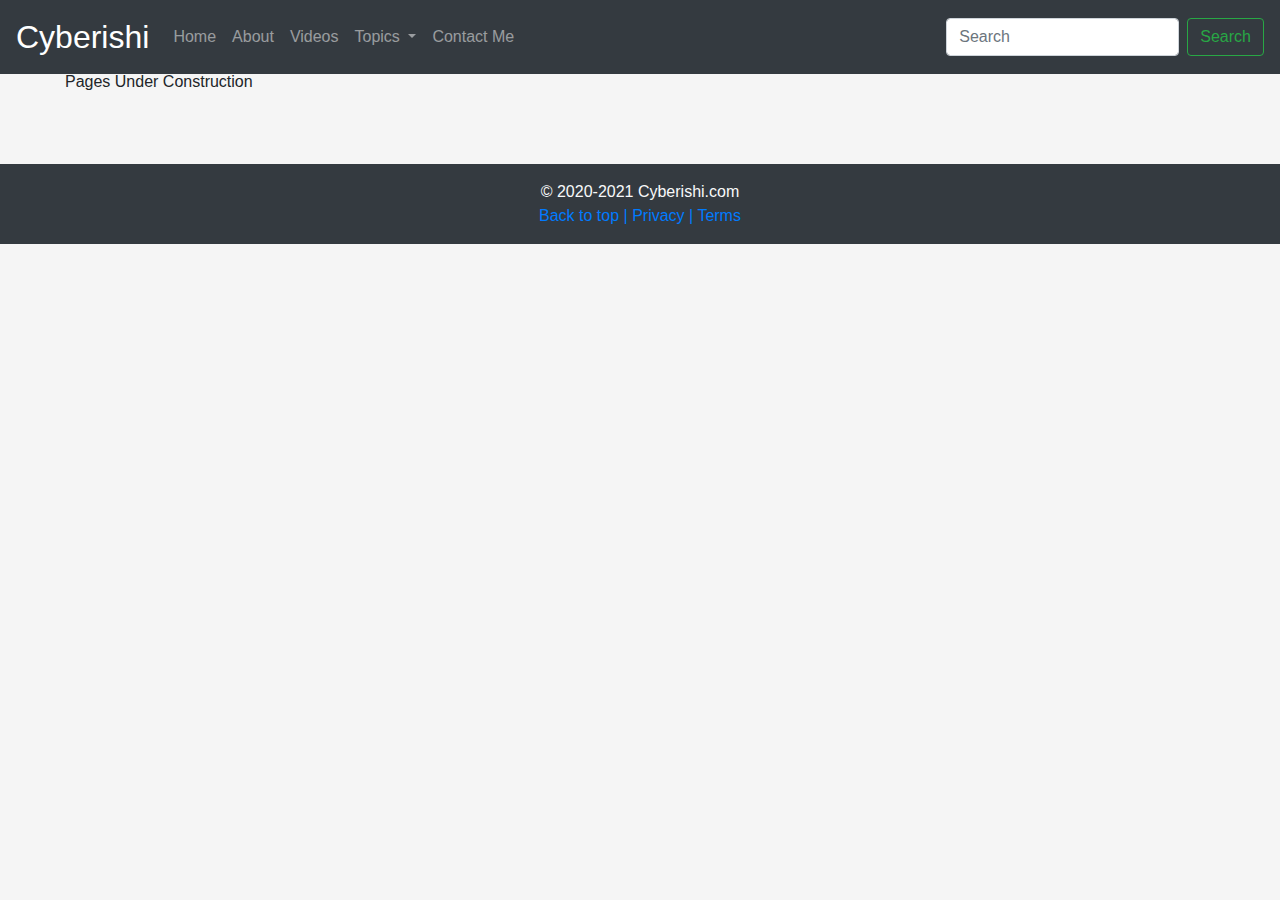
<file: articles.html>
<!doctype html>
<html lang="en">

<head>
    <!-- Required meta tags -->
    <meta charset="utf-8">
    <meta name="viewport" content="width=device-width, initial-scale=1, shrink-to-fit=no">

    <!-- Bootstrap CSS -->
    <link rel="stylesheet" href="https://stackpath.bootstrapcdn.com/bootstrap/4.5.2/css/bootstrap.min.css"
        integrity="sha384-JcKb8q3iqJ61gNV9KGb8thSsNjpSL0n8PARn9HuZOnIxN0hoP+VmmDGMN5t9UJ0Z" crossorigin="anonymous">
        <link rel="stylesheet" href="style.css">

    <title>Articles</title>
</head>

<body>

    <!-- TOP NAVBAR -->
    <div class="container-fluid" id="navigation">
    <nav class="navbar navbar-expand-lg navbar-dark bg-dark">
        <a class="navbar-brand" href="#" style="font-size: 2rem;">Cyberishi</a>
        <button class="navbar-toggler" type="button" data-toggle="collapse" data-target="#navbarSupportedContent"
            aria-controls="navbarSupportedContent" aria-expanded="false" aria-label="Toggle navigation">
            <span class="navbar-toggler-icon"></span>
        </button>
        <div class="collapse navbar-collapse" id="navbarSupportedContent">
            <ul class="navbar-nav mr-auto">
                <li class="nav-item">
                    <a class="nav-link" href="index.html">Home</a>
                </li>
                <li class="nav-item">
                    <a class="nav-link" href="about.html">About</a>
                </li>
                <li class="nav-item">
                    <a class="nav-link" href="videos.html">Videos</a>
                </li>
                <li class="nav-item dropdown">
                    <a class="nav-link dropdown-toggle" href="#" id="navbarDropdown" role="button"
                        data-toggle="dropdown" aria-haspopup="true" aria-expanded="false">
                        Topics
                    </a>
                    <div class="dropdown-menu" aria-labelledby="navbarDropdown">
                        <a class="dropdown-item" href="hextuts.html">Ethical-Hacking</a>
                        <a class="dropdown-item" href="nettuts.html">Networking</a>
                        <a class="dropdown-item" href="linuxtuts.html">Linux</a>
                        <div class="dropdown-divider"></div>
                        <a class="dropdown-item" href="gud.html">Guides</a>
                        <a class="dropdown-item" href="articles.html">Articles</a>
                    </div>
                </li>
                <li class="nav-item">
                    <a class="nav-link" href="contact.html">Contact Me</a>
                </li>
            </ul>
            <form class="form-inline my-2 my-lg-0">
                <input class="form-control mr-sm-2" type="search" placeholder="Search" aria-label="Search">
                <button class="btn btn-outline-success my-2 my-sm-0" type="submit">Search</button>
            </form>
        </div>
    </nav>
</div>
    <div class="container" style="margin: 70px 50px">
        Pages Under Construction
    </div>

    <!-- FOOTER -->
    <footer class="container-fluid bg-dark my-0 py-3 text-light">
        <p class="mb-0 text-center">© 2020-2021 Cyberishi.com</p>
        <p class="mb-0 text-center">
            <a href="#">Back to top |</a>
            <a href="#">Privacy |</a>
            <a href="#">Terms</a>
        </p>
    </footer>

    <!-- Optional JavaScript -->
    <!-- jQuery first, then Popper.js, then Bootstrap JS -->
    <script src="https://code.jquery.com/jquery-3.5.1.slim.min.js"
        integrity="sha384-DfXdz2htPH0lsSSs5nCTpuj/zy4C+OGpamoFVy38MVBnE+IbbVYUew+OrCXaRkfj"
        crossorigin="anonymous"></script>
    <script src="https://cdn.jsdelivr.net/npm/popper.js@1.16.1/dist/umd/popper.min.js"
        integrity="sha384-9/reFTGAW83EW2RDu2S0VKaIzap3H66lZH81PoYlFhbGU+6BZp6G7niu735Sk7lN"
        crossorigin="anonymous"></script>
    <script src="https://stackpath.bootstrapcdn.com/bootstrap/4.5.2/js/bootstrap.min.js"
        integrity="sha384-B4gt1jrGC7Jh4AgTPSdUtOBvfO8shuf57BaghqFfPlYxofvL8/KUEfYiJOMMV+rV"
        crossorigin="anonymous"></script>
</body>

</html>
</file>
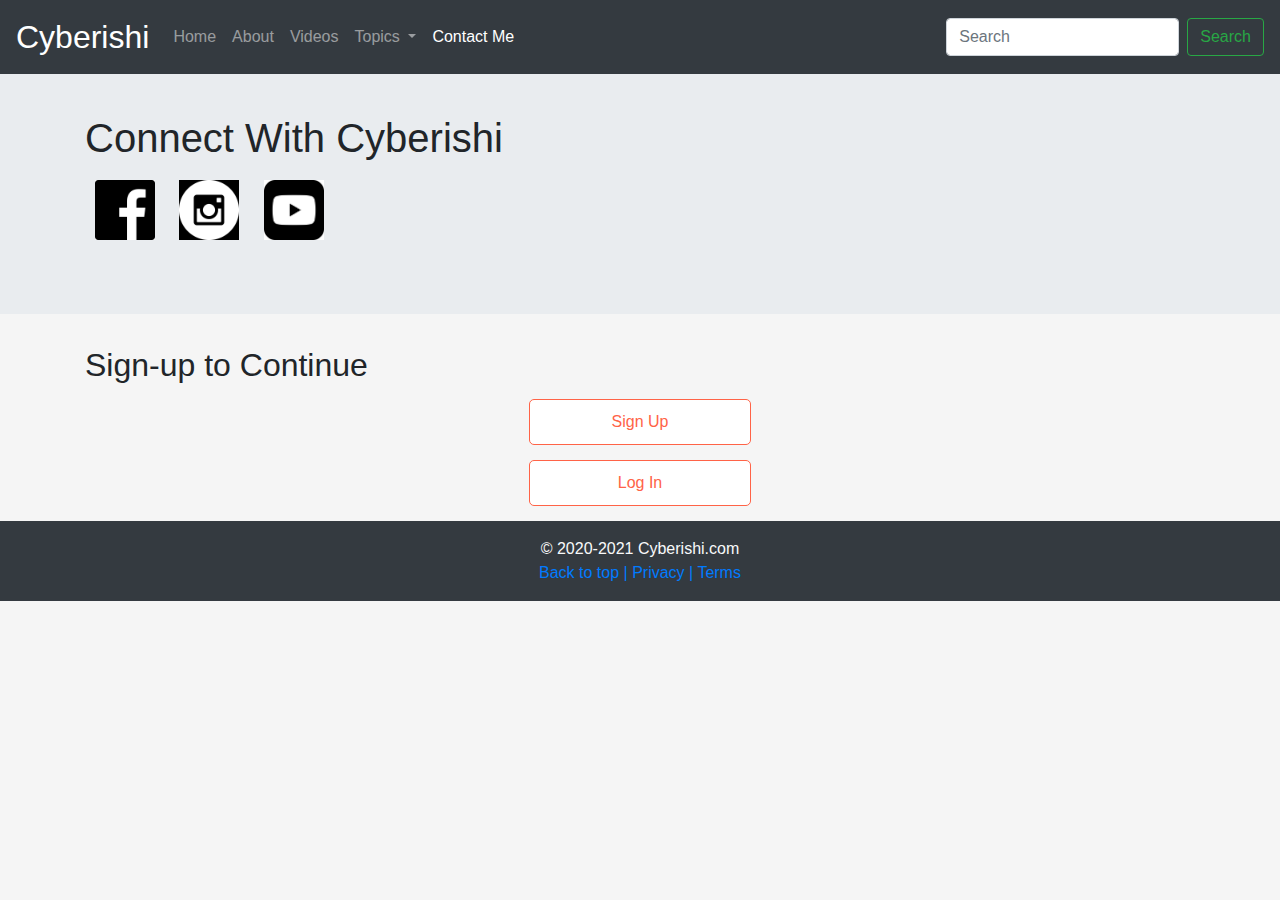
<file: contact.html>
<!doctype html>
<html lang="en">

<head>
    <!-- Required meta tags -->
    <meta charset="utf-8">
    <meta name="viewport" content="width=device-width, initial-scale=1, shrink-to-fit=no">

    <!-- Bootstrap CSS -->
    <link rel="stylesheet" href="https://stackpath.bootstrapcdn.com/bootstrap/4.5.2/css/bootstrap.min.css"
        integrity="sha384-JcKb8q3iqJ61gNV9KGb8thSsNjpSL0n8PARn9HuZOnIxN0hoP+VmmDGMN5t9UJ0Z" crossorigin="anonymous">
        <link rel="stylesheet" href="style.css">

    <title>Contact Me</title>
</head>

<body>

    <!-- TOP NAVBAR -->
    <div class="container-fluid" id="navigation">
    <nav class="navbar navbar-expand-lg navbar-dark bg-dark">
        <a class="navbar-brand" href="#" style="font-size: 2rem;">Cyberishi</a>
        <button class="navbar-toggler" type="button" data-toggle="collapse" data-target="#navbarSupportedContent"
            aria-controls="navbarSupportedContent" aria-expanded="false" aria-label="Toggle navigation">
            <span class="navbar-toggler-icon"></span>
        </button>
        <div class="collapse navbar-collapse" id="navbarSupportedContent">
            <ul class="navbar-nav mr-auto">
                <li class="nav-item">
                    <a class="nav-link" href="index.html">Home</a>
                </li>
                <li class="nav-item">
                    <a class="nav-link" href="about.html">About</a>
                </li>
                <li class="nav-item">
                    <a class="nav-link" href="videos.html">Videos</a>
                </li>
                <li class="nav-item dropdown">
                    <a class="nav-link dropdown-toggle" href="#" id="navbarDropdown" role="button"
                        data-toggle="dropdown" aria-haspopup="true" aria-expanded="false">
                        Topics
                    </a>
                    <div class="dropdown-menu" aria-labelledby="navbarDropdown">
                        <a class="dropdown-item" href="hextuts.html">Ethical-Hacking</a>
                        <a class="dropdown-item" href="nettuts.html">Networking</a>
                        <a class="dropdown-item" href="linuxtuts.html">Linux</a>
                        <div class="dropdown-divider"></div>
                        <a class="dropdown-item" href="gud.html">Guides</a>
                        <a class="dropdown-item" href="articles.html">Articles</a>
                    </div>
                </li>
                <li class="nav-item active">
                    <a class="nav-link" href="contact.html">Contact Me  <span class="sr-only">(current)</span> </a>
                </li>
            </ul>
            <form class="form-inline my-2 my-lg-0">
                <input class="form-control mr-sm-2" type="search" placeholder="Search" aria-label="Search">
                <button class="btn btn-outline-success my-2 my-sm-0" type="submit">Search</button>
            </form>
        </div>
    </nav>
</div>

<!-- Jumbotron -->
    <div class="jumbotron jumbotron-fluid" style="margin-top: 50px;">
        <div class="container">
            <h1>Connect With Cyberishi</h1>
            <div class="logo-space">
               <div id="icon">
                    <a href="https://www.facebook.com/rishabh.dhanghar.7" target="_blank"><img src="Facebook-Icon.jpg" alt="Facebook Icon" height="inherit"></a>
                    <a href="https://www.instagram.com/its_cyberishi" target="_blank"><img src="Instagram-Icon.jpg" alt="Instagram Icon" height="inherit" style="filter: invert(100%);"></a>
                    <a href="https://www.youtube.com/channel/UCJTCtN75quYiHKnk8OcvqmQ" target="_blank"><img src="Youtube-Icon.jpg" alt="Youtube Icon" height="inherit"></a>
               </div>
            </div>
        </div>
    </div>
   <div class="container">
    <h2>Sign-up to Continue</h2>
    <button class="btn-signup">Sign Up</button>
    <button class="btn-login">Log In</button>
    </div>

    <!-- FOOTER -->
    <footer class="container-fluid bg-dark my-0 py-3 text-light" style="margin-bottom: 0px;">
        <p class="mb-0 text-center">© 2020-2021 Cyberishi.com</p>
        <p class="mb-0 text-center">
            <a href="#">Back to top |</a>
            <a href="#">Privacy |</a>
            <a href="#">Terms</a>
        </p>
    </footer>

    <!-- Optional JavaScript -->
    <!-- jQuery first, then Popper.js, then Bootstrap JS -->
    <script src="https://code.jquery.com/jquery-3.5.1.slim.min.js"
        integrity="sha384-DfXdz2htPH0lsSSs5nCTpuj/zy4C+OGpamoFVy38MVBnE+IbbVYUew+OrCXaRkfj"
        crossorigin="anonymous"></script>
    <script src="https://cdn.jsdelivr.net/npm/popper.js@1.16.1/dist/umd/popper.min.js"
        integrity="sha384-9/reFTGAW83EW2RDu2S0VKaIzap3H66lZH81PoYlFhbGU+6BZp6G7niu735Sk7lN"
        crossorigin="anonymous"></script>
    <script src="https://stackpath.bootstrapcdn.com/bootstrap/4.5.2/js/bootstrap.min.js"
        integrity="sha384-B4gt1jrGC7Jh4AgTPSdUtOBvfO8shuf57BaghqFfPlYxofvL8/KUEfYiJOMMV+rV"
        crossorigin="anonymous"></script>
</body>

</html>
</file>
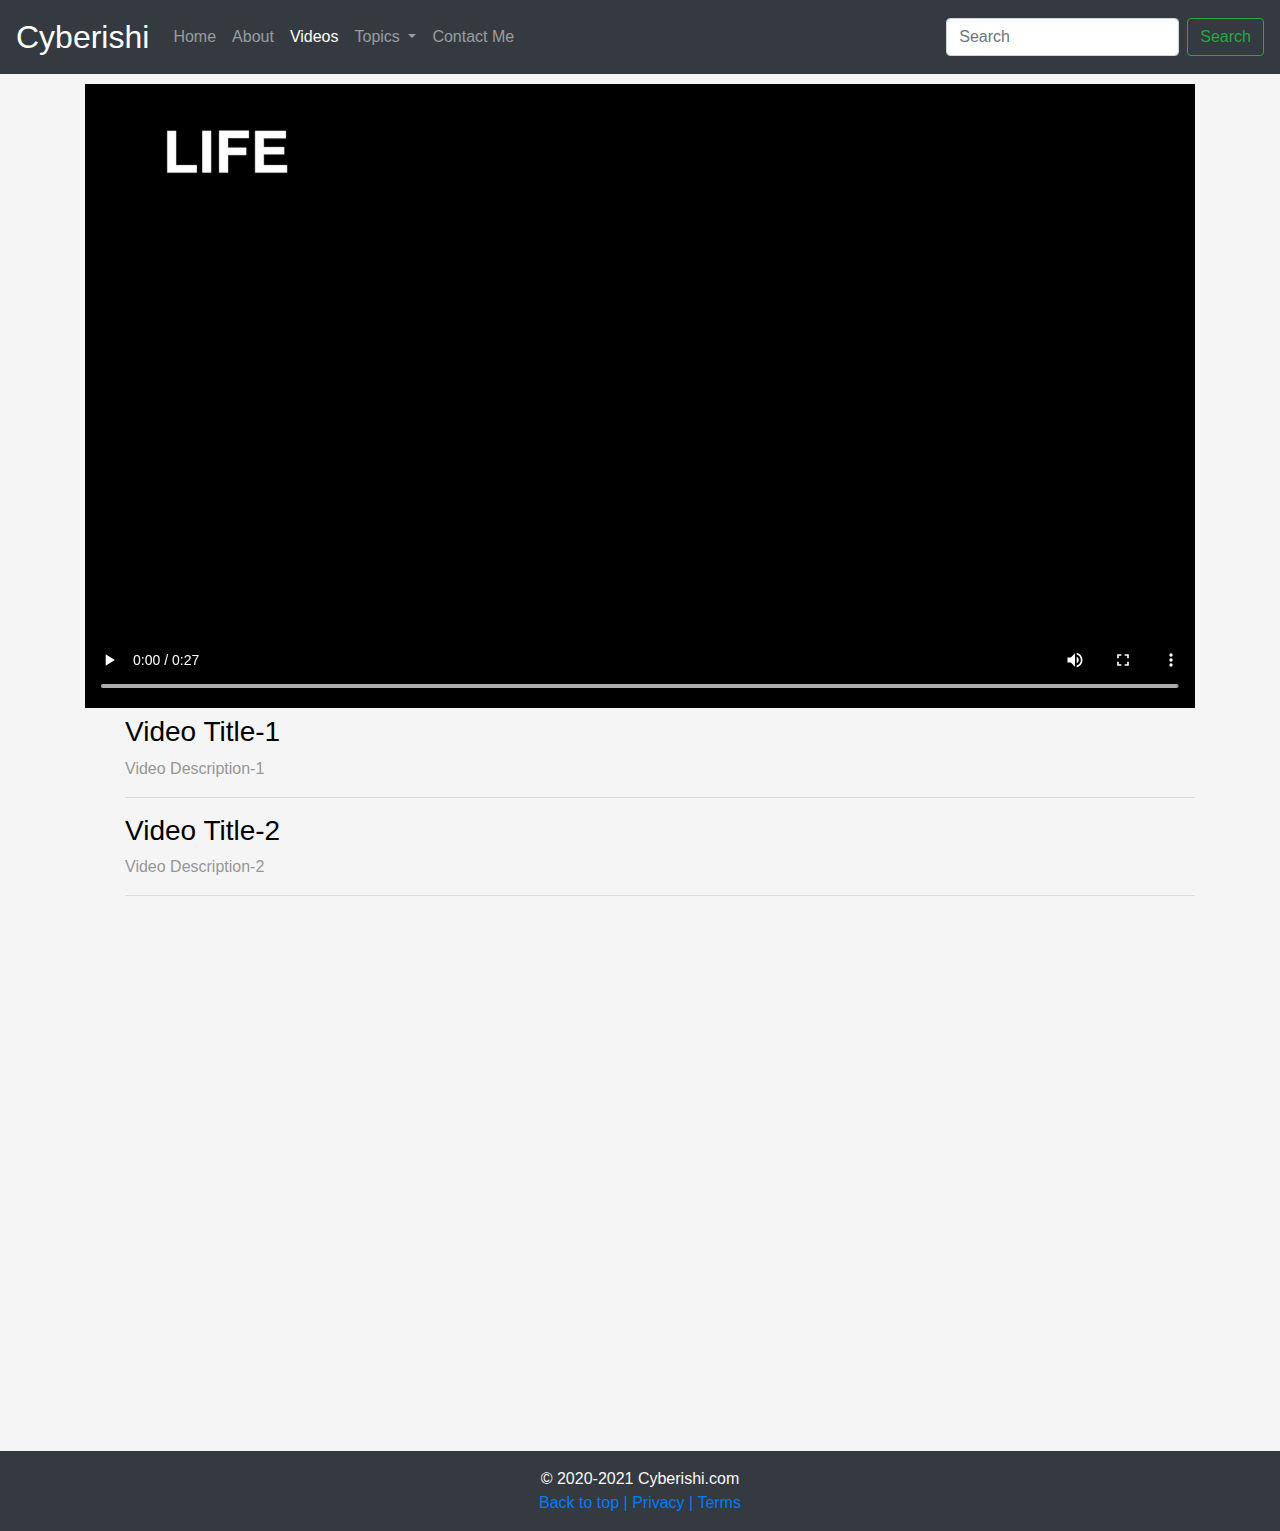
<file: gud.html>
<!doctype html>
<html lang="en">

<head>
    <!-- Required meta tags -->
    <meta charset="utf-8">
    <meta name="viewport" content="width=device-width, initial-scale=1, shrink-to-fit=no">

    <!-- Bootstrap CSS -->
    <link rel="stylesheet" href="https://stackpath.bootstrapcdn.com/bootstrap/4.5.2/css/bootstrap.min.css"
        integrity="sha384-JcKb8q3iqJ61gNV9KGb8thSsNjpSL0n8PARn9HuZOnIxN0hoP+VmmDGMN5t9UJ0Z" crossorigin="anonymous">
    <link rel="stylesheet" href="style.css">

    <title>Videos</title>
</head>

<body>

    <!-- TOP NAVBAR -->
    <div class="container-fluid" id="navigation">
    <nav class="navbar navbar-expand-lg navbar-dark bg-dark">
        <a class="navbar-brand" href="#" style="font-size: 2rem;">Cyberishi</a>
        <button class="navbar-toggler" type="button" data-toggle="collapse" data-target="#navbarSupportedContent"
            aria-controls="navbarSupportedContent" aria-expanded="false" aria-label="Toggle navigation">
            <span class="navbar-toggler-icon"></span>
        </button>
        <div class="collapse navbar-collapse" id="navbarSupportedContent">
            <ul class="navbar-nav mr-auto">
                <li class="nav-item">
                    <a class="nav-link" href="index.html">Home</a>
                </li>
                <li class="nav-item">
                    <a class="nav-link" href="about.html">About <span class="sr-only">(current)</span> </a>
                </li>
                <li class="nav-item active">
                    <a class="nav-link" href="videos.html">Videos</a>
                </li>
                <li class="nav-item dropdown">
                    <a class="nav-link dropdown-toggle" href="#" id="navbarDropdown" role="button"
                        data-toggle="dropdown" aria-haspopup="true" aria-expanded="false">
                        Topics
                    </a>
                    <div class="dropdown-menu" aria-labelledby="navbarDropdown">
                        <a class="dropdown-item" href="hextuts.html">Ethical-Hacking</a>
                        <a class="dropdown-item" href="nettuts.html">Networking</a>
                        <a class="dropdown-item" href="linuxtuts.html">Linux</a>
                        <div class="dropdown-divider"></div>
                        <a class="dropdown-item" href="gud.html">Guides</a>
                        <a class="dropdown-item" href="articles.html">Articles</a>
                    </div>
                </li>
                <li class="nav-item">
                    <a class="nav-link" href="contact.html">Contact Me</a>
                </li>
            </ul>
            <form class="form-inline my-2 my-lg-0">
                <input class="form-control mr-sm-2" type="search" placeholder="Search" aria-label="Search">
                <button class="btn btn-outline-success my-2 my-sm-0" type="submit">Search</button>
            </form>
        </div>
    </nav>
</div>
    <div class="container-fluid">
        <h3 id="cont-title-heading">Some Personal Guidance</h3>
    </div>

    <!-- VID CARDS -->
    <div class="container" style="margin-top: 50px;">
        <!-- VIDEO PANEL  -->
        <figure id="video_player" style="margin-top: 20px; width: 100%; height: auto;">
            <video controls width="100%" height="auto" controlsList="nodownload" >
                <source src="v1.mp4" type="video/mp4">
            </video>
            <figcaption>
                <ul id="vid-player-list">
                    <li>
                        <a href="v1.mp4">
                            <h3>Video Title-1</h3>
                        </a>
                        <p id="vid-desc">Video Description-1</p>
                    </li>
                    <hr class="featurette-divider">
                    <li>
                        <a href="v2.mp4">
                            <h3>Video Title-2</h3>
                        </a>
                        <p id="vid-desc">Video Description-2</p>
                    </li>
                    <hr class="featurette-divider">
                </ul>
            </figcaption>
        </figure>
    </div>

    <!-- FOOTER -->
    <footer class="container-fluid bg-dark my-0 py-3 text-light" style="margin-bottom: 0px;">
        <p class="mb-0 text-center">© 2020-2021 Cyberishi.com</p>
        <p class="mb-0 text-center">
            <a href="#">Back to top |</a>
            <a href="#">Privacy |</a>
            <a href="#">Terms</a>
        </p>
    </footer>

    <!-- Optional JavaScript -->
    <!-- jQuery first, then Popper.js, then Bootstrap JS -->
    <script src="https://code.jquery.com/jquery-3.5.1.slim.min.js"
        integrity="sha384-DfXdz2htPH0lsSSs5nCTpuj/zy4C+OGpamoFVy38MVBnE+IbbVYUew+OrCXaRkfj"
        crossorigin="anonymous"></script>
    <script src="https://cdn.jsdelivr.net/npm/popper.js@1.16.1/dist/umd/popper.min.js"
        integrity="sha384-9/reFTGAW83EW2RDu2S0VKaIzap3H66lZH81PoYlFhbGU+6BZp6G7niu735Sk7lN"
        crossorigin="anonymous"></script>
    <script src="https://stackpath.bootstrapcdn.com/bootstrap/4.5.2/js/bootstrap.min.js"
        integrity="sha384-B4gt1jrGC7Jh4AgTPSdUtOBvfO8shuf57BaghqFfPlYxofvL8/KUEfYiJOMMV+rV"
        crossorigin="anonymous"></script>
    <script src="index.js"></script>
</body>

</html>
</file>
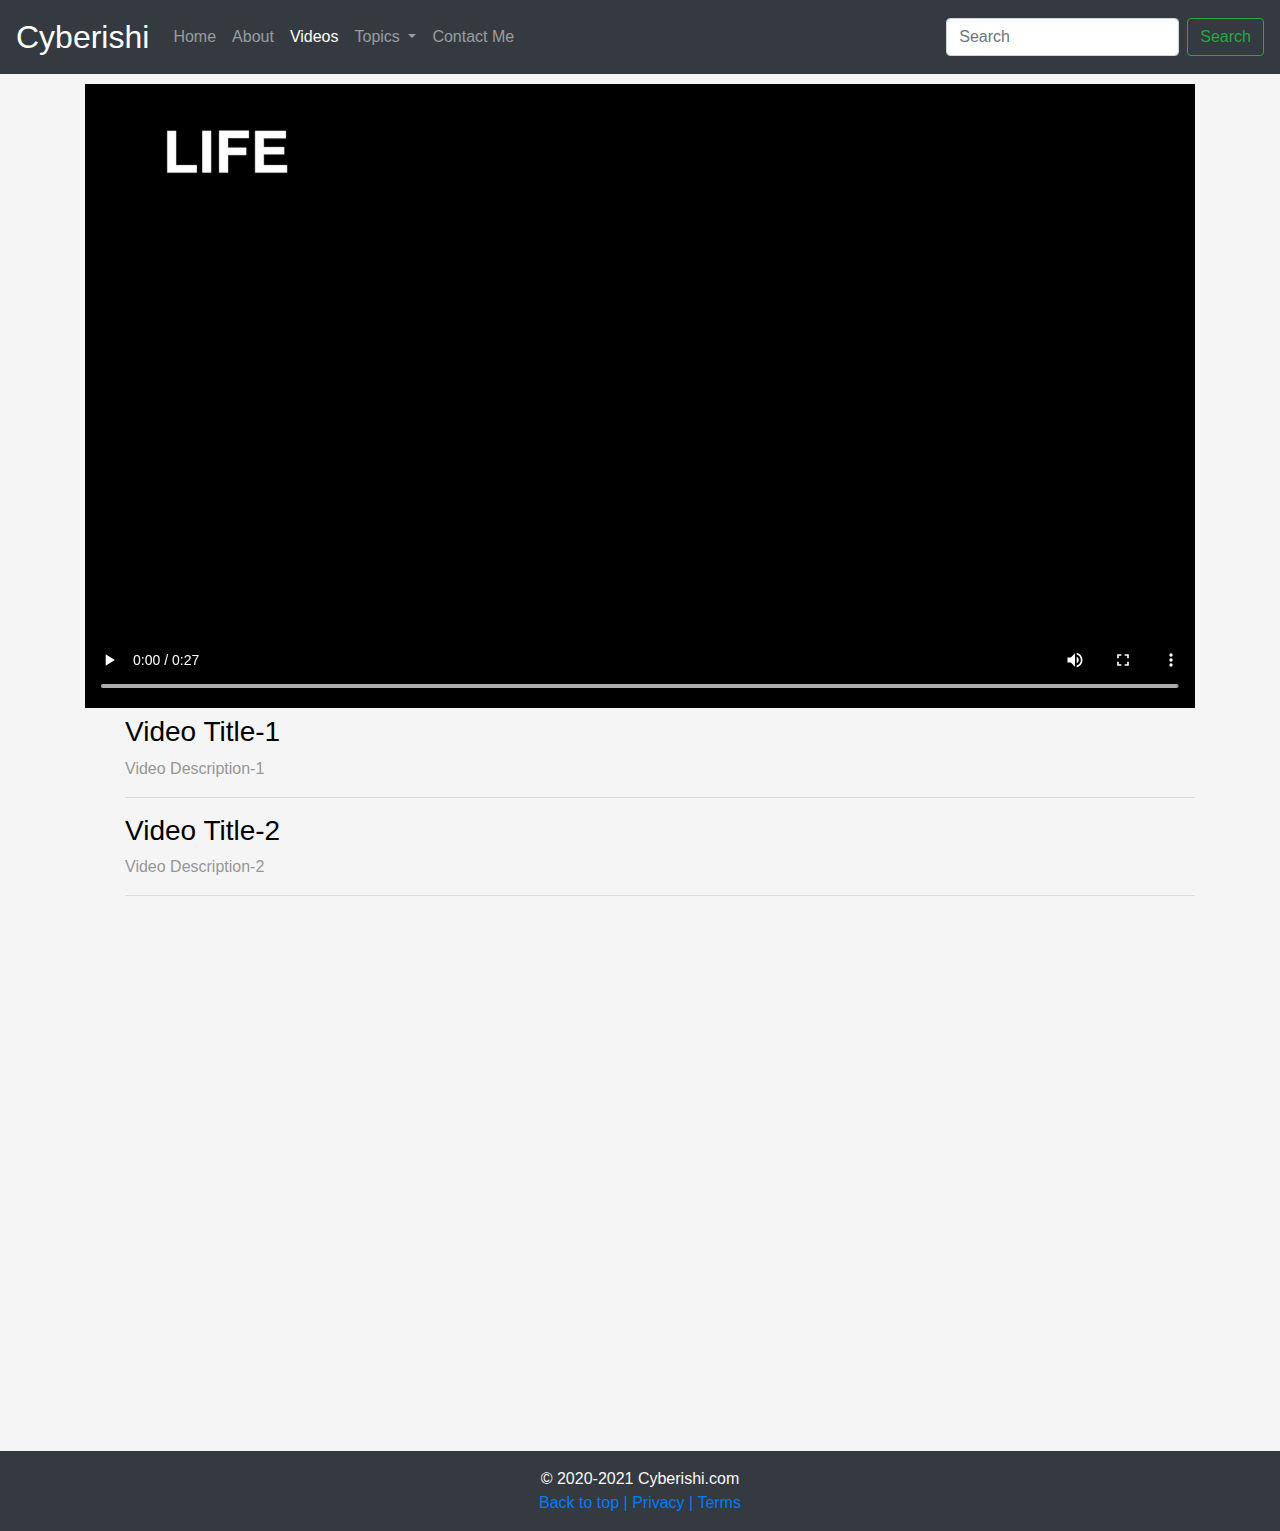
<file: hextuts.html>
<!doctype html>
<html lang="en">

<head>
    <!-- Required meta tags -->
    <meta charset="utf-8">
    <meta name="viewport" content="width=device-width, initial-scale=1, shrink-to-fit=no">

    <!-- Bootstrap CSS -->
    <link rel="stylesheet" href="https://stackpath.bootstrapcdn.com/bootstrap/4.5.2/css/bootstrap.min.css"
        integrity="sha384-JcKb8q3iqJ61gNV9KGb8thSsNjpSL0n8PARn9HuZOnIxN0hoP+VmmDGMN5t9UJ0Z" crossorigin="anonymous">
    <link rel="stylesheet" href="style.css">

    <title>Videos</title>
</head>

<body>
   
    <!-- TOP NAVBAR -->
    <div class="container-fluid" id="navigation">
    <nav class="navbar navbar-expand-lg navbar-dark bg-dark">
        <a class="navbar-brand" href="#" style="font-size: 2rem;">Cyberishi</a>
        <button class="navbar-toggler" type="button" data-toggle="collapse" data-target="#navbarSupportedContent"
            aria-controls="navbarSupportedContent" aria-expanded="false" aria-label="Toggle navigation">
            <span class="navbar-toggler-icon"></span>
        </button>
        <div class="collapse navbar-collapse" id="navbarSupportedContent">
            <ul class="navbar-nav mr-auto">
                <li class="nav-item">
                    <a class="nav-link" href="index.html">Home</a>
                </li>
                <li class="nav-item">
                    <a class="nav-link" href="about.html">About <span class="sr-only">(current)</span> </a>
                </li>
                <li class="nav-item active">
                    <a class="nav-link" href="videos.html">Videos</a>
                </li>
                <li class="nav-item dropdown">
                    <a class="nav-link dropdown-toggle" href="#" id="navbarDropdown" role="button"
                        data-toggle="dropdown" aria-haspopup="true" aria-expanded="false">
                        Topics
                    </a>
                    <div class="dropdown-menu" aria-labelledby="navbarDropdown">
                        <a class="dropdown-item" href="hextuts.html">Ethical-Hacking</a>
                        <a class="dropdown-item" href="nettuts.html">Networking</a>
                        <a class="dropdown-item" href="linuxtuts.html">Linux</a>
                        <div class="dropdown-divider"></div>
                        <a class="dropdown-item" href="gud.html">Guides</a>
                        <a class="dropdown-item" href="articles.html">Articles</a>
                    </div>
                </li>
                <li class="nav-item">
                    <a class="nav-link" href="contact.html">Contact Me</a>
                </li>
            </ul>
            <form class="form-inline my-2 my-lg-0">
                <input class="form-control mr-sm-2" type="search" placeholder="Search" aria-label="Search">
                <button class="btn btn-outline-success my-2 my-sm-0" type="submit">Search</button>
            </form>
        </div>
    </nav>
</div>
    <div class="container-fluid">
        <h3 id="cont-title-heading">Ethical-Hacking Course</h3>
    </div>

    <!-- VID CARDS -->
    <div class="container" style="margin-top: 50px;">
        <!-- VIDEO PANEL  -->
        <figure id="video_player" style="margin-top: 20px; width: 100%; height: auto;">
            <video controls width="100%" height="auto" controlsList="nodownload">
                <source src="v1.mp4" type="video/mp4">
            </video>
            <figcaption>
                <ul id="vid-player-list">
                    <li>
                        <a href="v1.mp4">
                            <h3>Video Title-1</h3>
                        </a>
                        <p id="vid-desc">Video Description-1</p>
                    </li>
                    <hr class="featurette-divider">
                    <li>
                        <a href="v2.mp4">
                            <h3>Video Title-2</h3>
                        </a>
                        <p id="vid-desc">Video Description-2</p>
                    </li>
                    <hr class="featurette-divider">
                </ul>
            </figcaption>
        </figure>
    </div>

    <!-- FOOTER -->
    <footer class="container-fluid bg-dark my-0 py-3 text-light" style="margin-bottom: 0px;">
        <p class="mb-0 text-center">© 2020-2021 Cyberishi.com</p>
        <p class="mb-0 text-center">
            <a href="#">Back to top |</a>
            <a href="#">Privacy |</a>
            <a href="#">Terms</a>
        </p>
    </footer>

    <!-- Optional JavaScript -->
    <!-- jQuery first, then Popper.js, then Bootstrap JS -->
    <script src="https://code.jquery.com/jquery-3.5.1.slim.min.js"
        integrity="sha384-DfXdz2htPH0lsSSs5nCTpuj/zy4C+OGpamoFVy38MVBnE+IbbVYUew+OrCXaRkfj"
        crossorigin="anonymous"></script>
    <script src="https://cdn.jsdelivr.net/npm/popper.js@1.16.1/dist/umd/popper.min.js"
        integrity="sha384-9/reFTGAW83EW2RDu2S0VKaIzap3H66lZH81PoYlFhbGU+6BZp6G7niu735Sk7lN"
        crossorigin="anonymous"></script>
    <script src="https://stackpath.bootstrapcdn.com/bootstrap/4.5.2/js/bootstrap.min.js"
        integrity="sha384-B4gt1jrGC7Jh4AgTPSdUtOBvfO8shuf57BaghqFfPlYxofvL8/KUEfYiJOMMV+rV"
        crossorigin="anonymous"></script>
    <script src="index.js"></script>
</body>

</html>
</file>
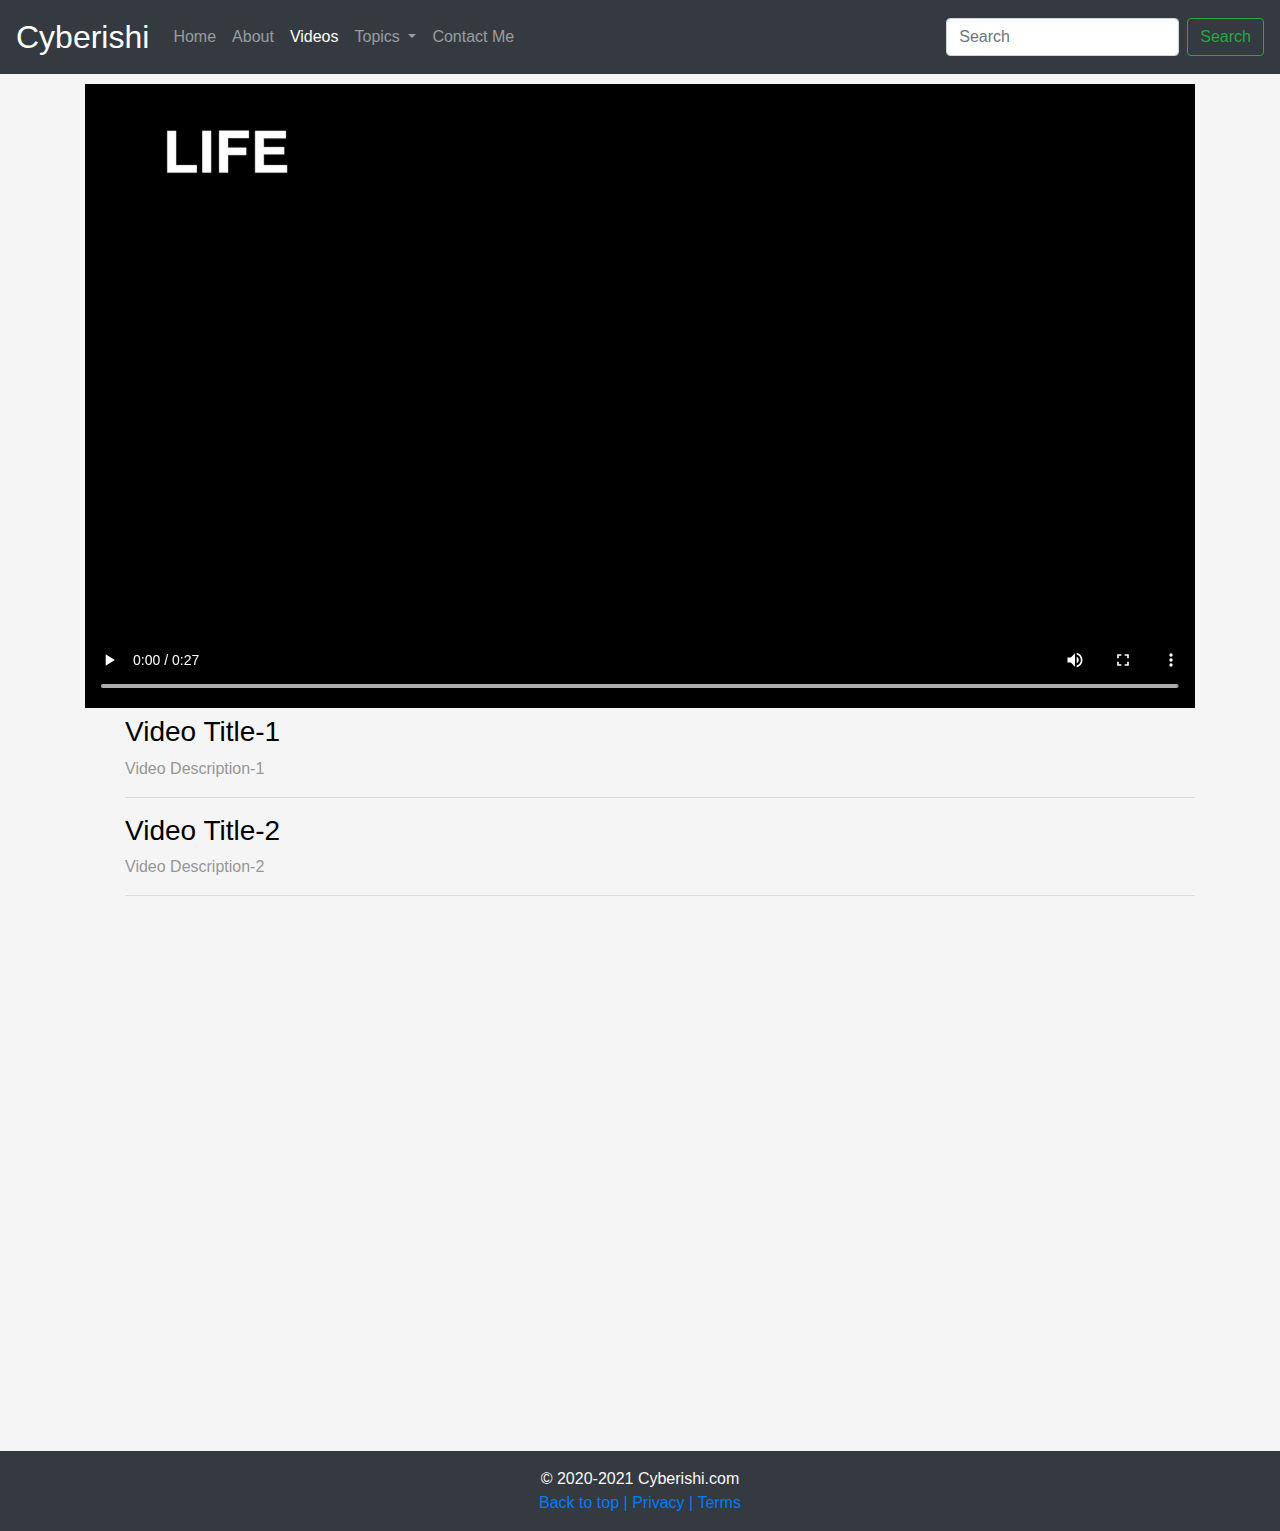
<file: linuxtuts.html>
<!doctype html>
<html lang="en">

<head>
    <!-- Required meta tags -->
    <meta charset="utf-8">
    <meta name="viewport" content="width=device-width, initial-scale=1, shrink-to-fit=no">

    <!-- Bootstrap CSS -->
    <link rel="stylesheet" href="https://stackpath.bootstrapcdn.com/bootstrap/4.5.2/css/bootstrap.min.css"
        integrity="sha384-JcKb8q3iqJ61gNV9KGb8thSsNjpSL0n8PARn9HuZOnIxN0hoP+VmmDGMN5t9UJ0Z" crossorigin="anonymous">
    <link rel="stylesheet" href="style.css">

    <title>Videos</title>
</head>

<body>

    <!-- TOP NAVBAR -->
    <div class="container-fluid" id="navigation">
    <nav class="navbar navbar-expand-lg navbar-dark bg-dark">
        <a class="navbar-brand" href="#" style="font-size: 2rem;">Cyberishi</a>
        <button class="navbar-toggler" type="button" data-toggle="collapse" data-target="#navbarSupportedContent"
            aria-controls="navbarSupportedContent" aria-expanded="false" aria-label="Toggle navigation">
            <span class="navbar-toggler-icon"></span>
        </button>
        <div class="collapse navbar-collapse" id="navbarSupportedContent">
            <ul class="navbar-nav mr-auto">
                <li class="nav-item">
                    <a class="nav-link" href="index.html">Home</a>
                </li>
                <li class="nav-item">
                    <a class="nav-link" href="about.html">About <span class="sr-only">(current)</span> </a>
                </li>
                <li class="nav-item active">
                    <a class="nav-link" href="videos.html">Videos</a>
                </li>
                <li class="nav-item dropdown">
                    <a class="nav-link dropdown-toggle" href="#" id="navbarDropdown" role="button"
                        data-toggle="dropdown" aria-haspopup="true" aria-expanded="false">
                        Topics
                    </a>
                    <div class="dropdown-menu" aria-labelledby="navbarDropdown">
                        <a class="dropdown-item" href="hextuts.html">Ethical-Hacking</a>
                        <a class="dropdown-item" href="nettuts.html">Networking</a>
                        <a class="dropdown-item" href="linuxtuts.html">Linux</a>
                        <div class="dropdown-divider"></div>
                        <a class="dropdown-item" href="gud.html">Guides</a>
                        <a class="dropdown-item" href="articles.html">Articles</a>
                    </div>
                </li>
                <li class="nav-item">
                    <a class="nav-link" href="contact.html">Contact Me</a>
                </li>
            </ul>
            <form class="form-inline my-2 my-lg-0">
                <input class="form-control mr-sm-2" type="search" placeholder="Search" aria-label="Search">
                <button class="btn btn-outline-success my-2 my-sm-0" type="submit">Search</button>
            </form>
        </div>
    </nav>
</div>
    <div class="container-fluid">
        <h3 id="cont-title-heading">Linux Tutorials</h3>
    </div>

    <!-- VID CARDS -->
    <div class="container" style="margin-top: 50px;">
        <!-- VIDEO PANEL  -->
        <figure id="video_player" style="margin-top: 20px; width: 100%; height: auto;">
            <video controls width="100%" height="auto" controlsList="nodownload">
                <source src="v1.mp4" type="video/mp4">
            </video>
            <figcaption>
                <ul id="vid-player-list">
                    <li>
                        <a href="v1.mp4">
                            <h3>Video Title-1</h3>
                        </a>
                        <p id="vid-desc">Video Description-1</p>
                    </li>
                    <hr class="featurette-divider">
                    <li>
                        <a href="v2.mp4">
                            <h3>Video Title-2</h3>
                        </a>
                        <p id="vid-desc">Video Description-2</p>
                    </li>
                    <hr class="featurette-divider">
                </ul>
            </figcaption>
        </figure>
    </div>


    <!-- FOOTER -->
    <footer class="container-fluid bg-dark my-0 py-3 text-light" style="margin-bottom: 0px;">
        <p class="mb-0 text-center">© 2020-2021 Cyberishi.com</p>
        <p class="mb-0 text-center">
            <a href="#">Back to top |</a>
            <a href="#">Privacy |</a>
            <a href="#">Terms</a>
        </p>
    </footer>

    <!-- Optional JavaScript -->
    <!-- jQuery first, then Popper.js, then Bootstrap JS -->
    <script src="https://code.jquery.com/jquery-3.5.1.slim.min.js"
        integrity="sha384-DfXdz2htPH0lsSSs5nCTpuj/zy4C+OGpamoFVy38MVBnE+IbbVYUew+OrCXaRkfj"
        crossorigin="anonymous"></script>
    <script src="https://cdn.jsdelivr.net/npm/popper.js@1.16.1/dist/umd/popper.min.js"
        integrity="sha384-9/reFTGAW83EW2RDu2S0VKaIzap3H66lZH81PoYlFhbGU+6BZp6G7niu735Sk7lN"
        crossorigin="anonymous"></script>
    <script src="https://stackpath.bootstrapcdn.com/bootstrap/4.5.2/js/bootstrap.min.js"
        integrity="sha384-B4gt1jrGC7Jh4AgTPSdUtOBvfO8shuf57BaghqFfPlYxofvL8/KUEfYiJOMMV+rV"
        crossorigin="anonymous"></script>
    <script src="index.js"></script>
</body>

</html>
</file>
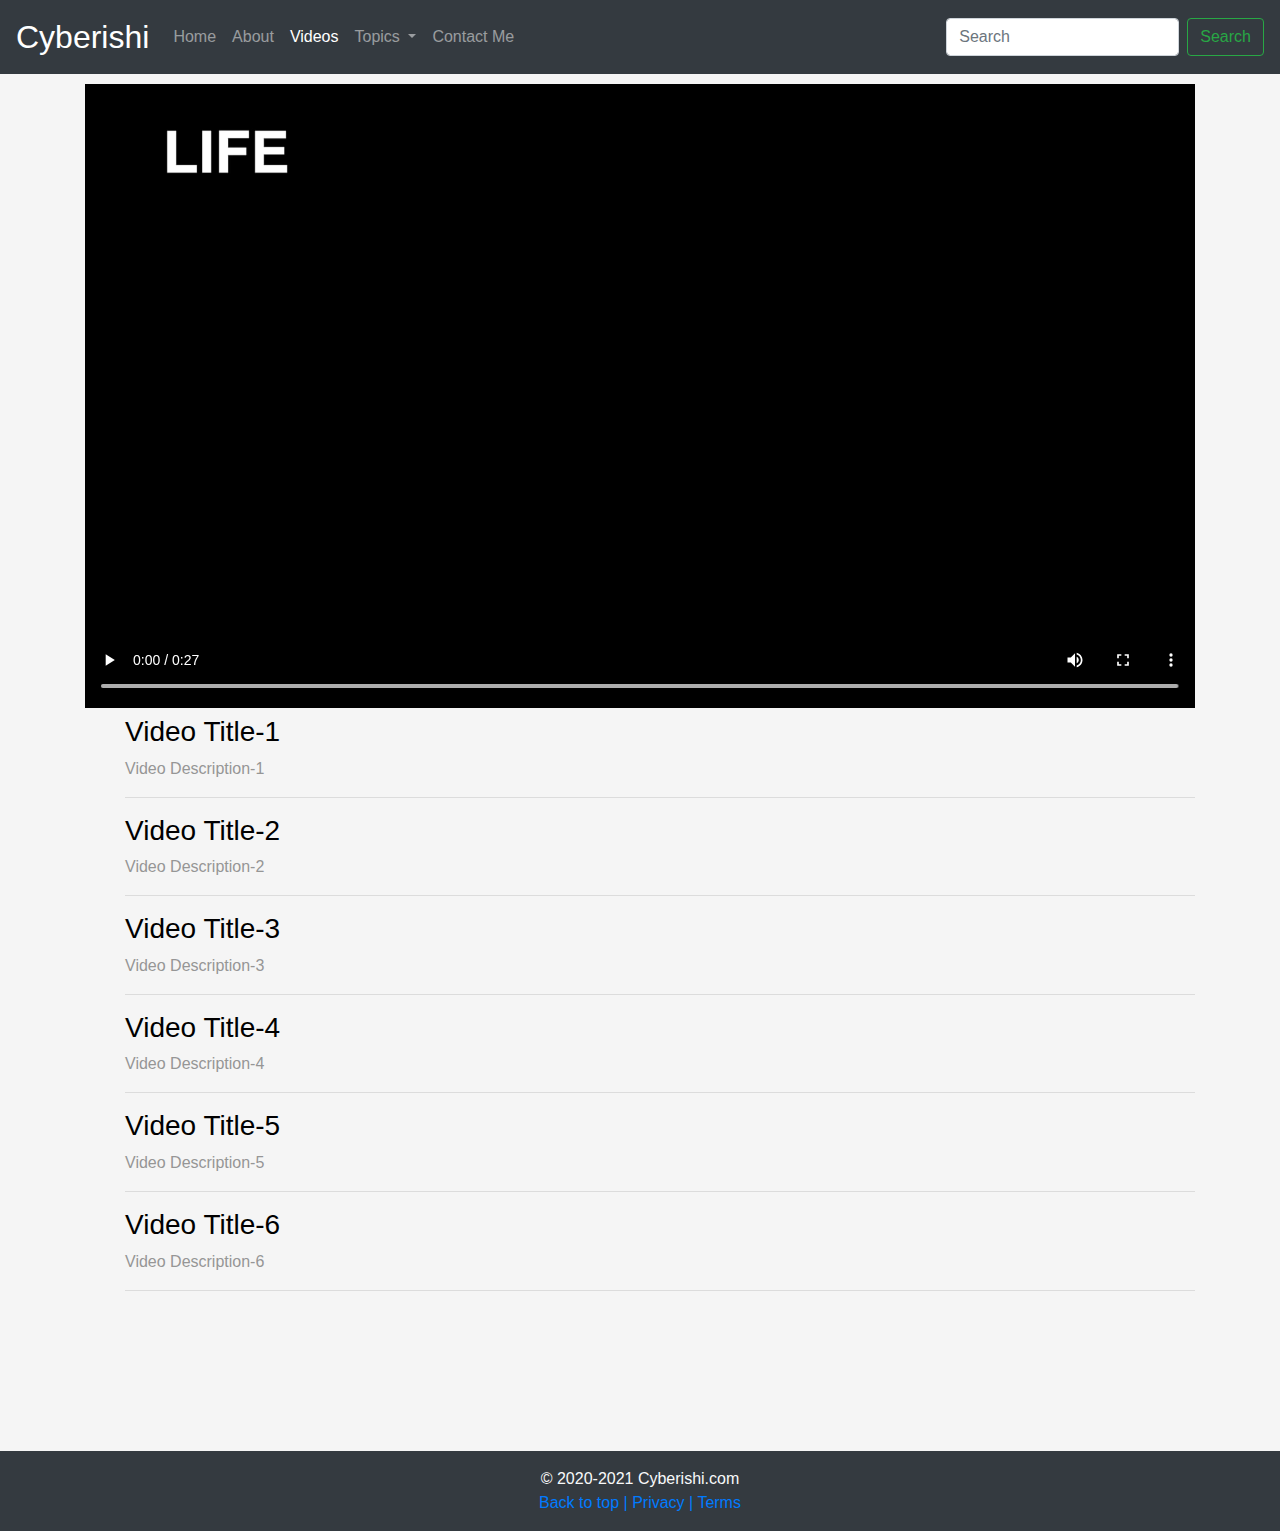
<file: nettuts.html>
<!doctype html>
<html lang="en">

<head>
    <!-- Required meta tags -->
    <meta charset="utf-8">
    <meta name="viewport" content="width=device-width, initial-scale=1, shrink-to-fit=no">

    <!-- Bootstrap CSS -->
    <link rel="stylesheet" href="https://stackpath.bootstrapcdn.com/bootstrap/4.5.2/css/bootstrap.min.css"
        integrity="sha384-JcKb8q3iqJ61gNV9KGb8thSsNjpSL0n8PARn9HuZOnIxN0hoP+VmmDGMN5t9UJ0Z" crossorigin="anonymous">
    <link rel="stylesheet" href="style.css">

    <title>Videos</title>
</head>

<body>

    <!-- TOP NAVBAR -->
    <div class="container-fluid" id="navigation">
    <nav class="navbar navbar-expand-lg navbar-dark bg-dark">
        <a class="navbar-brand" href="#" style="font-size: 2rem;">Cyberishi</a>
        <button class="navbar-toggler" type="button" data-toggle="collapse" data-target="#navbarSupportedContent"
            aria-controls="navbarSupportedContent" aria-expanded="false" aria-label="Toggle navigation">
            <span class="navbar-toggler-icon"></span>
        </button>
        <div class="collapse navbar-collapse" id="navbarSupportedContent">
            <ul class="navbar-nav mr-auto">
                <li class="nav-item">
                    <a class="nav-link" href="index.html">Home</a>
                </li>
                <li class="nav-item">
                    <a class="nav-link" href="about.html">About <span class="sr-only">(current)</span> </a>
                </li>
                <li class="nav-item active">
                    <a class="nav-link" href="videos.html">Videos</a>
                </li>
                <li class="nav-item dropdown">
                    <a class="nav-link dropdown-toggle" href="#" id="navbarDropdown" role="button"
                        data-toggle="dropdown" aria-haspopup="true" aria-expanded="false">
                        Topics
                    </a>
                    <div class="dropdown-menu" aria-labelledby="navbarDropdown">
                        <a class="dropdown-item" href="hextuts.html">Ethical-Hacking</a>
                        <a class="dropdown-item" href="nettuts.html">Networking</a>
                        <a class="dropdown-item" href="linuxtuts.html">Linux</a>
                        <div class="dropdown-divider"></div>
                        <a class="dropdown-item" href="gud.html">Guides</a>
                        <a class="dropdown-item" href="articles.html">Articles</a>
                    </div>
                </li>
                <li class="nav-item">
                    <a class="nav-link" href="contact.html">Contact Me</a>
                </li>
            </ul>
            <form class="form-inline my-2 my-lg-0">
                <input class="form-control mr-sm-2" type="search" placeholder="Search" aria-label="Search">
                <button class="btn btn-outline-success my-2 my-sm-0" type="submit">Search</button>
            </form>
        </div>
    </nav>
</div>
    <div class="container-fluid">
        <h3 id="cont-title-heading">Networking Tutorials</h3>
    </div>

    <!-- VID CARDS -->
    <div class="container" style="margin-top: 50px;">
        <!-- VIDEO PANEL  -->
        <figure id="video_player" style="margin-top: 20px; width: 100%; height: auto;">
            <video controls width="100%" height="auto" controlsList="nodownload">
                <source src="v1.mp4" type="video/mp4">
            </video>
            <figcaption>
                <ul id="vid-player-list">
                    <li>
                        <a href="v1.mp4">
                            <h3>Video Title-1</h3>
                        </a>
                        <p id="vid-desc">Video Description-1</p>
                    </li>
                    <hr class="featurette-divider">
                    <li>
                        <a href="v2.mp4">
                            <h3>Video Title-2</h3>
                        </a>
                        <p id="vid-desc">Video Description-2</p>
                    </li>
                    <hr class="featurette-divider">
                    <li>
                        <a href="v3.mp4">
                            <h3>Video Title-3</h3>
                        </a>
                        <p id="vid-desc">Video Description-3</p>
                    </li>
                    <hr class="featurette-divider">
                    <li>
                        <a href="v4.mp4">
                            <h3>Video Title-4</h3>
                        </a>
                        <p id="vid-desc">Video Description-4</p>
                    </li>
                    <hr class="featurette-divider">
                    <li>
                        <a href="v5.mp4">
                            <h3>Video Title-5</h3>
                        </a>
                        <p id="vid-desc">Video Description-5</p>
                    </li>
                    <hr class="featurette-divider">
                    <li>
                        <a href="v6.mp4">
                            <h3>Video Title-6</h3>
                        </a>
                        <p id="vid-desc">Video Description-6</p>
                    </li>
                    <hr class="featurette-divider">
                </ul>
            </figcaption>
        </figure>
    </div>


    <!-- FOOTER -->
    <footer class="container-fluid bg-dark my-0 py-3 text-light" style="margin-bottom: 0px;">
        <p class="mb-0 text-center">© 2020-2021 Cyberishi.com</p>
        <p class="mb-0 text-center">
            <a href="#">Back to top |</a>
            <a href="#">Privacy |</a>
            <a href="#">Terms</a>
        </p>
    </footer>

    <!-- Optional JavaScript -->
    <!-- jQuery first, then Popper.js, then Bootstrap JS -->
    <script src="https://code.jquery.com/jquery-3.5.1.slim.min.js"
        integrity="sha384-DfXdz2htPH0lsSSs5nCTpuj/zy4C+OGpamoFVy38MVBnE+IbbVYUew+OrCXaRkfj"
        crossorigin="anonymous"></script>
    <script src="https://cdn.jsdelivr.net/npm/popper.js@1.16.1/dist/umd/popper.min.js"
        integrity="sha384-9/reFTGAW83EW2RDu2S0VKaIzap3H66lZH81PoYlFhbGU+6BZp6G7niu735Sk7lN"
        crossorigin="anonymous"></script>
    <script src="https://stackpath.bootstrapcdn.com/bootstrap/4.5.2/js/bootstrap.min.js"
        integrity="sha384-B4gt1jrGC7Jh4AgTPSdUtOBvfO8shuf57BaghqFfPlYxofvL8/KUEfYiJOMMV+rV"
        crossorigin="anonymous"></script>
    <script src="index.js"></script>

</body>

</html>
</file>
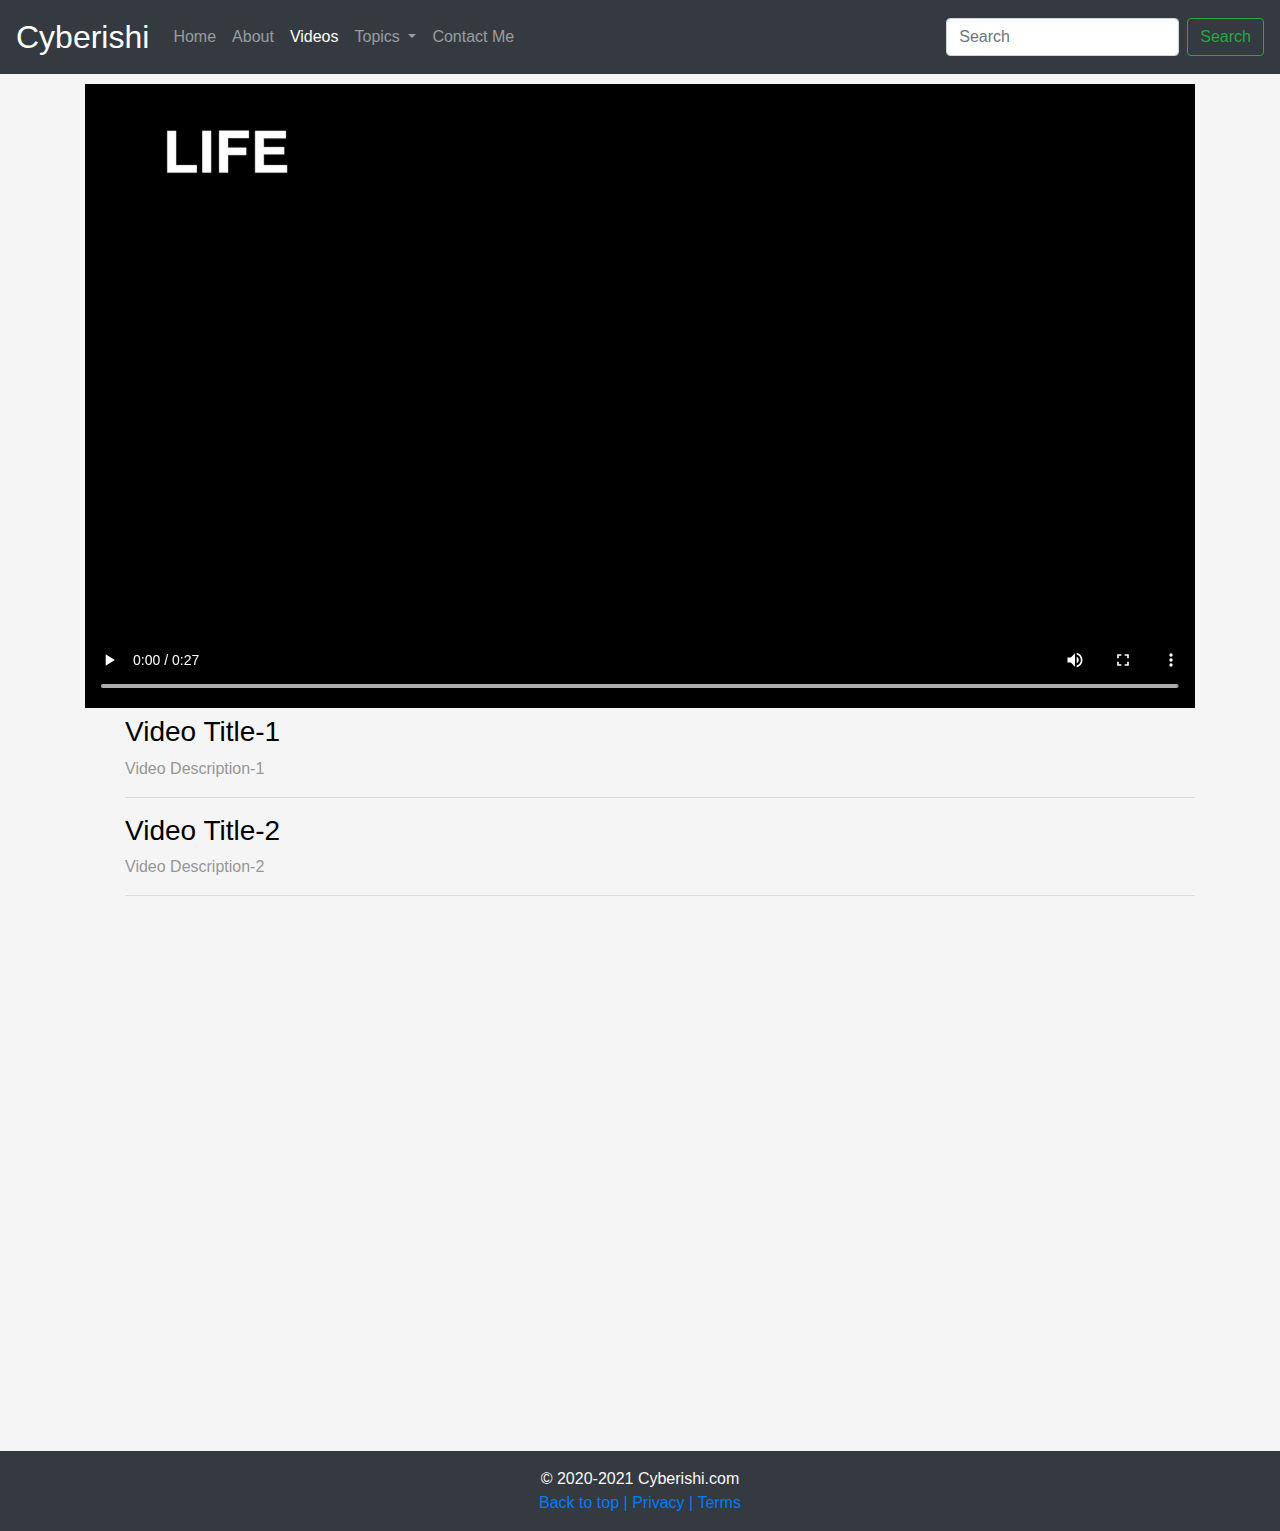
<file: vid_gud.html>
<!doctype html>
<html lang="en">

<head>
    <!-- Required meta tags -->
    <meta charset="utf-8">
    <meta name="viewport" content="width=device-width, initial-scale=1, shrink-to-fit=no">

    <!-- Bootstrap CSS -->
    <link rel="stylesheet" href="https://stackpath.bootstrapcdn.com/bootstrap/4.5.2/css/bootstrap.min.css"
        integrity="sha384-JcKb8q3iqJ61gNV9KGb8thSsNjpSL0n8PARn9HuZOnIxN0hoP+VmmDGMN5t9UJ0Z" crossorigin="anonymous">
    <link rel="stylesheet" href="style.css">

    <title>Videos</title>
</head>

<body>

    <!-- TOP NAVBAR -->
    <div class="container-fluid" id="navigation">
    <nav class="navbar navbar-expand-lg navbar-dark bg-dark">
        <a class="navbar-brand" href="#" style="font-size: 2rem;">Cyberishi</a>
        <button class="navbar-toggler" type="button" data-toggle="collapse" data-target="#navbarSupportedContent"
            aria-controls="navbarSupportedContent" aria-expanded="false" aria-label="Toggle navigation">
            <span class="navbar-toggler-icon"></span>
        </button>
        <div class="collapse navbar-collapse" id="navbarSupportedContent">
            <ul class="navbar-nav mr-auto">
                <li class="nav-item">
                    <a class="nav-link" href="index.html">Home</a>
                </li>
                <li class="nav-item">
                    <a class="nav-link" href="about.html">About <span class="sr-only">(current)</span> </a>
                </li>
                <li class="nav-item active">
                    <a class="nav-link" href="videos.html">Videos</a>
                </li>
                <li class="nav-item dropdown">
                    <a class="nav-link dropdown-toggle" href="#" id="navbarDropdown" role="button"
                        data-toggle="dropdown" aria-haspopup="true" aria-expanded="false">
                        Topics
                    </a>
                    <div class="dropdown-menu" aria-labelledby="navbarDropdown">
                        <a class="dropdown-item" href="vid_hextuts.html">Ethical-Hacking</a>
                        <a class="dropdown-item" href="vid_nettuts.html">Networking</a>
                        <a class="dropdown-item" href="vid_linuxtuts.html">Linux</a>
                        <div class="dropdown-divider"></div>
                        <a class="dropdown-item" href="vid_gud.html">Guides</a>
                        <a class="dropdown-item" href="articles.html">Articles</a>
                    </div>
                </li>
                <li class="nav-item">
                    <a class="nav-link" href="contact.html">Contact Me</a>
                </li>
            </ul>
            <form class="form-inline my-2 my-lg-0">
                <input class="form-control mr-sm-2" type="search" placeholder="Search" aria-label="Search">
                <button class="btn btn-outline-success my-2 my-sm-0" type="submit">Search</button>
            </form>
        </div>
    </nav>
</div>
    <div class="container-fluid">
        <h3 id="cont-title-heading">Some Personal Guidance</h3>
    </div>

    <!-- VID CARDS -->
    <div class="container" style="margin-top: 50px;">
        <!-- VIDEO PANEL  -->
        <figure id="video_player" style="margin-top: 20px; width: 100%; height: auto;">
            <video controls width="100%" height="auto" controlsList="nodownload" >
                <source src="v1.mp4" type="video/mp4">
            </video>
            <figcaption>
                <ul id="vid-player-list">
                    <li>
                        <a href="v1.mp4">
                            <h3>Video Title-1</h3>
                        </a>
                        <p id="vid-desc">Video Description-1</p>
                    </li>
                    <hr class="featurette-divider">
                    <li>
                        <a href="v2.mp4">
                            <h3>Video Title-2</h3>
                        </a>
                        <p id="vid-desc">Video Description-2</p>
                    </li>
                    <hr class="featurette-divider">
                </ul>
            </figcaption>
        </figure>
    </div>

    <!-- FOOTER -->
    <footer class="container-fluid bg-dark my-0 py-3 text-light" style="margin-bottom: 0px;">
        <p class="mb-0 text-center">© 2020-2021 Cyberishi.com</p>
        <p class="mb-0 text-center">
            <a href="#">Back to top |</a>
            <a href="#">Privacy |</a>
            <a href="#">Terms</a>
        </p>
    </footer>

    <!-- Optional JavaScript -->
    <!-- jQuery first, then Popper.js, then Bootstrap JS -->
    <script src="https://code.jquery.com/jquery-3.5.1.slim.min.js"
        integrity="sha384-DfXdz2htPH0lsSSs5nCTpuj/zy4C+OGpamoFVy38MVBnE+IbbVYUew+OrCXaRkfj"
        crossorigin="anonymous"></script>
    <script src="https://cdn.jsdelivr.net/npm/popper.js@1.16.1/dist/umd/popper.min.js"
        integrity="sha384-9/reFTGAW83EW2RDu2S0VKaIzap3H66lZH81PoYlFhbGU+6BZp6G7niu735Sk7lN"
        crossorigin="anonymous"></script>
    <script src="https://stackpath.bootstrapcdn.com/bootstrap/4.5.2/js/bootstrap.min.js"
        integrity="sha384-B4gt1jrGC7Jh4AgTPSdUtOBvfO8shuf57BaghqFfPlYxofvL8/KUEfYiJOMMV+rV"
        crossorigin="anonymous"></script>
    <script src="index.js"></script>
</body>

</html>
</file>
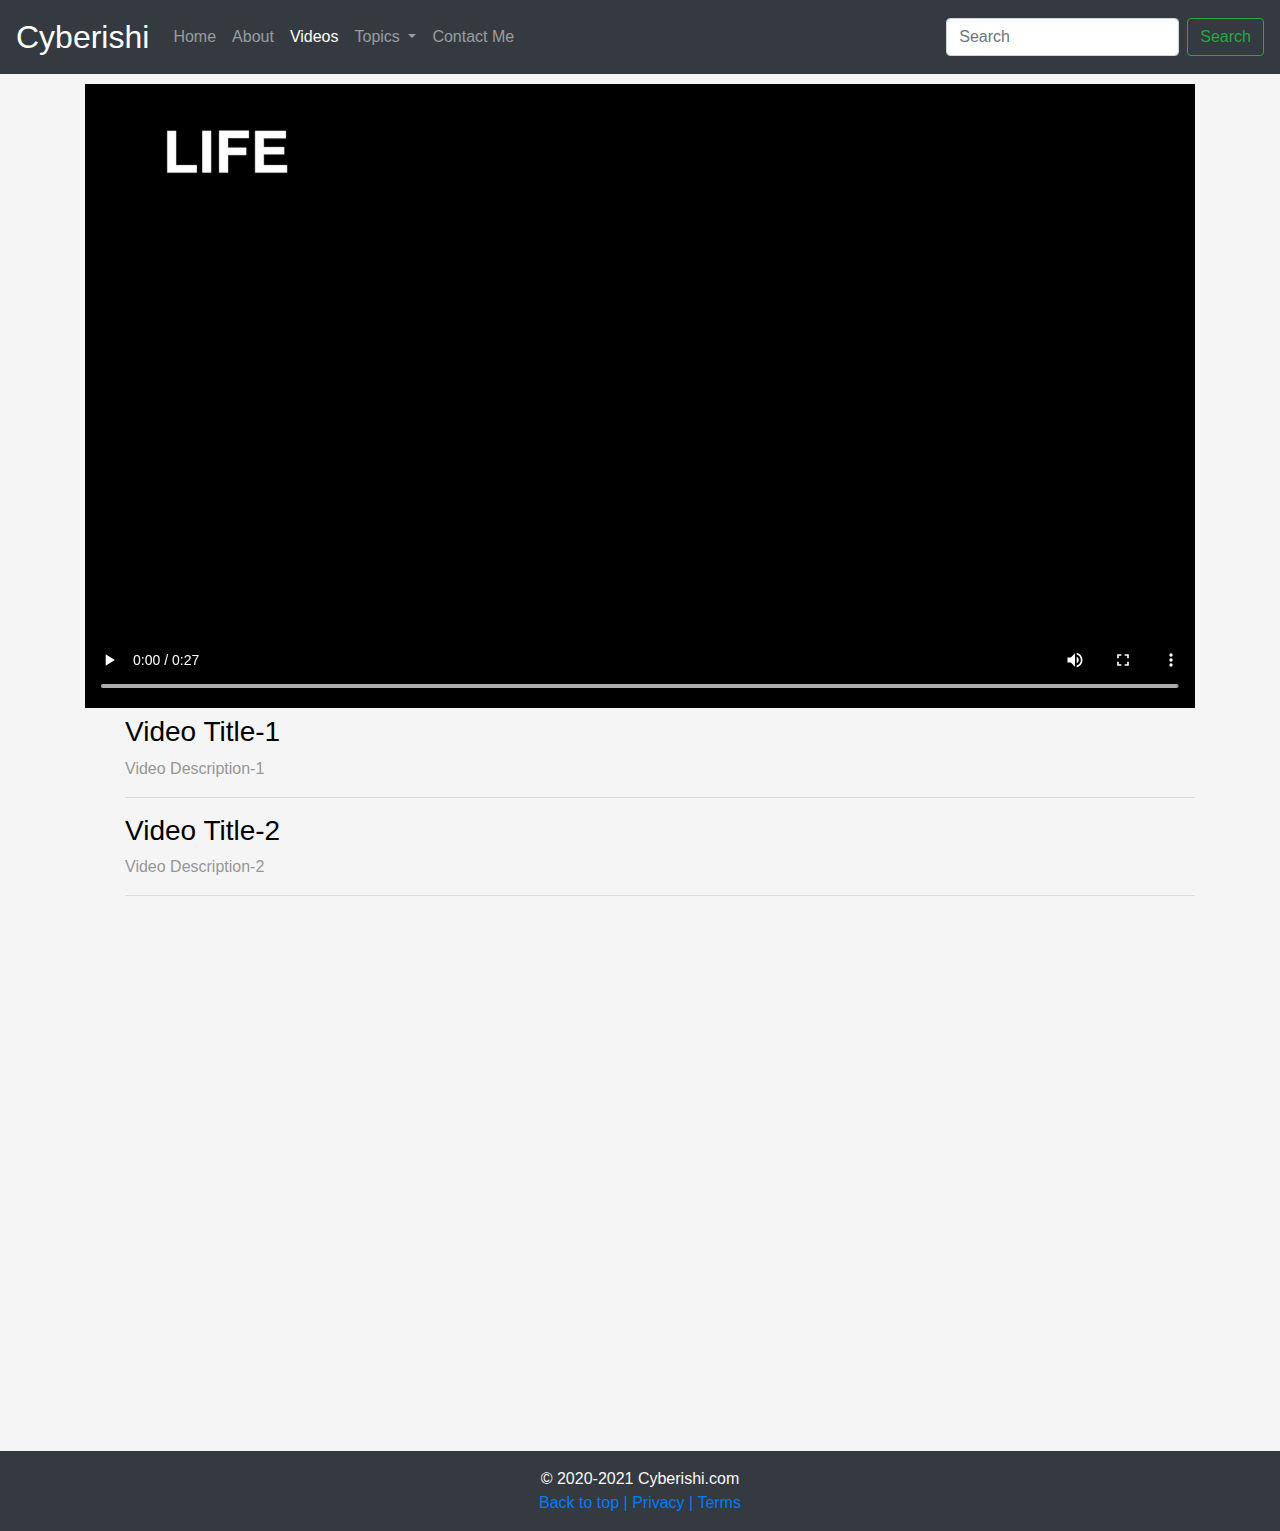
<file: vid_hextuts.html>
<!doctype html>
<html lang="en">

<head>
    <!-- Required meta tags -->
    <meta charset="utf-8">
    <meta name="viewport" content="width=device-width, initial-scale=1, shrink-to-fit=no">

    <!-- Bootstrap CSS -->
    <link rel="stylesheet" href="https://stackpath.bootstrapcdn.com/bootstrap/4.5.2/css/bootstrap.min.css"
        integrity="sha384-JcKb8q3iqJ61gNV9KGb8thSsNjpSL0n8PARn9HuZOnIxN0hoP+VmmDGMN5t9UJ0Z" crossorigin="anonymous">
    <link rel="stylesheet" href="style.css">

    <title>Videos</title>
</head>

<body>
   
    <!-- TOP NAVBAR -->
    <div class="container-fluid" id="navigation">
    <nav class="navbar navbar-expand-lg navbar-dark bg-dark">
        <a class="navbar-brand" href="#" style="font-size: 2rem;">Cyberishi</a>
        <button class="navbar-toggler" type="button" data-toggle="collapse" data-target="#navbarSupportedContent"
            aria-controls="navbarSupportedContent" aria-expanded="false" aria-label="Toggle navigation">
            <span class="navbar-toggler-icon"></span>
        </button>
        <div class="collapse navbar-collapse" id="navbarSupportedContent">
            <ul class="navbar-nav mr-auto">
                <li class="nav-item">
                    <a class="nav-link" href="index.html">Home</a>
                </li>
                <li class="nav-item">
                    <a class="nav-link" href="about.html">About <span class="sr-only">(current)</span> </a>
                </li>
                <li class="nav-item active">
                    <a class="nav-link" href="videos.html">Videos</a>
                </li>
                <li class="nav-item dropdown">
                    <a class="nav-link dropdown-toggle" href="#" id="navbarDropdown" role="button"
                        data-toggle="dropdown" aria-haspopup="true" aria-expanded="false">
                        Topics
                    </a>
                    <div class="dropdown-menu" aria-labelledby="navbarDropdown">
                        <a class="dropdown-item" href="vid_hextuts.html">Ethical-Hacking</a>
                        <a class="dropdown-item" href="vid_nettuts.html">Networking</a>
                        <a class="dropdown-item" href="vid_linuxtuts.html">Linux</a>
                        <div class="dropdown-divider"></div>
                        <a class="dropdown-item" href="vid_gud.html">Guides</a>
                        <a class="dropdown-item" href="articles.html">Articles</a>
                    </div>
                </li>
                <li class="nav-item">
                    <a class="nav-link" href="contact.html">Contact Me</a>
                </li>
            </ul>
            <form class="form-inline my-2 my-lg-0">
                <input class="form-control mr-sm-2" type="search" placeholder="Search" aria-label="Search">
                <button class="btn btn-outline-success my-2 my-sm-0" type="submit">Search</button>
            </form>
        </div>
    </nav>
</div>
    <div class="container-fluid">
        <h3 id="cont-title-heading">Ethical-Hacking Course</h3>
    </div>

    <!-- VID CARDS -->
    <div class="container" style="margin-top: 50px;">
        <!-- VIDEO PANEL  -->
        <figure id="video_player" style="margin-top: 20px; width: 100%; height: auto;">
            <video controls width="100%" height="auto" controlsList="nodownload">
                <source src="v1.mp4" type="video/mp4">
            </video>
            <figcaption>
                <ul id="vid-player-list">
                    <li>
                        <a href="v1.mp4">
                            <h3>Video Title-1</h3>
                        </a>
                        <p id="vid-desc">Video Description-1</p>
                    </li>
                    <hr class="featurette-divider">
                    <li>
                        <a href="v2.mp4">
                            <h3>Video Title-2</h3>
                        </a>
                        <p id="vid-desc">Video Description-2</p>
                    </li>
                    <hr class="featurette-divider">
                </ul>
            </figcaption>
        </figure>
    </div>

    <!-- FOOTER -->
    <footer class="container-fluid bg-dark my-0 py-3 text-light" style="margin-bottom: 0px;">
        <p class="mb-0 text-center">© 2020-2021 Cyberishi.com</p>
        <p class="mb-0 text-center">
            <a href="#">Back to top |</a>
            <a href="#">Privacy |</a>
            <a href="#">Terms</a>
        </p>
    </footer>

    <!-- Optional JavaScript -->
    <!-- jQuery first, then Popper.js, then Bootstrap JS -->
    <script src="https://code.jquery.com/jquery-3.5.1.slim.min.js"
        integrity="sha384-DfXdz2htPH0lsSSs5nCTpuj/zy4C+OGpamoFVy38MVBnE+IbbVYUew+OrCXaRkfj"
        crossorigin="anonymous"></script>
    <script src="https://cdn.jsdelivr.net/npm/popper.js@1.16.1/dist/umd/popper.min.js"
        integrity="sha384-9/reFTGAW83EW2RDu2S0VKaIzap3H66lZH81PoYlFhbGU+6BZp6G7niu735Sk7lN"
        crossorigin="anonymous"></script>
    <script src="https://stackpath.bootstrapcdn.com/bootstrap/4.5.2/js/bootstrap.min.js"
        integrity="sha384-B4gt1jrGC7Jh4AgTPSdUtOBvfO8shuf57BaghqFfPlYxofvL8/KUEfYiJOMMV+rV"
        crossorigin="anonymous"></script>
    <script src="index.js"></script>
</body>

</html>
</file>
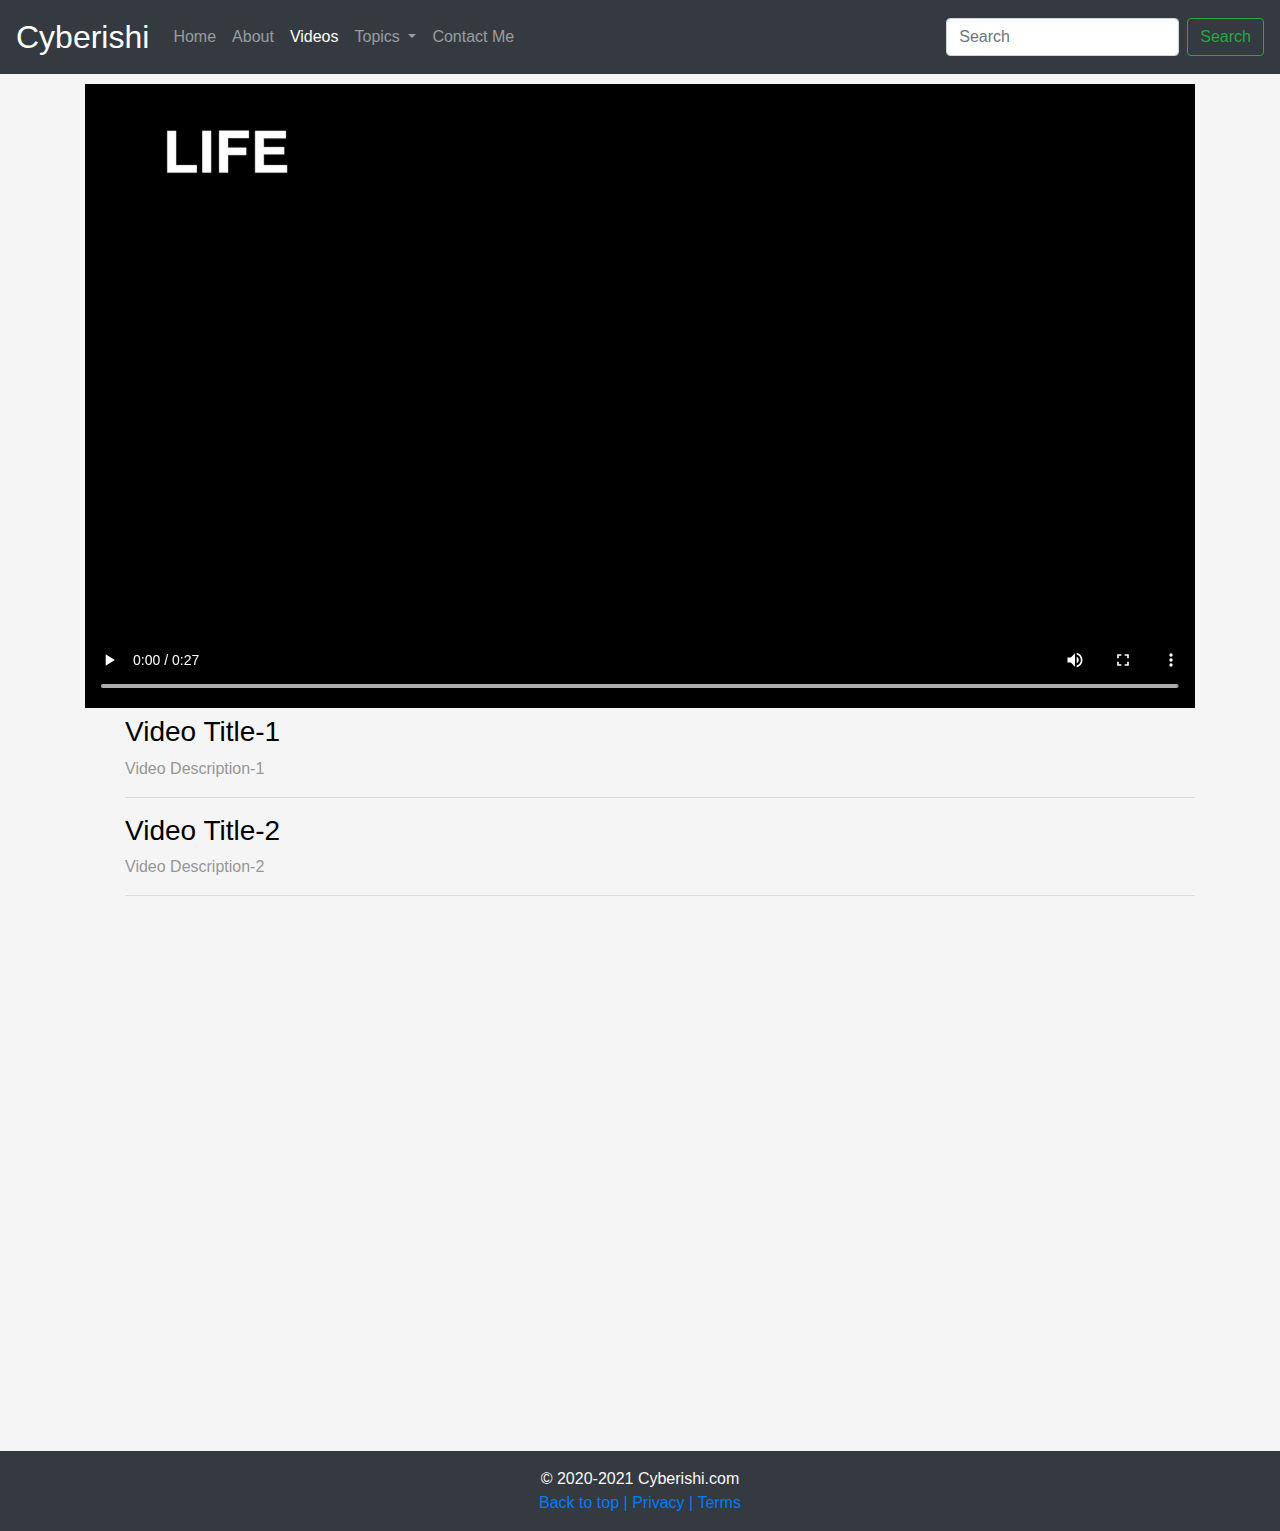
<file: vid_linuxtuts.html>
<!doctype html>
<html lang="en">

<head>
    <!-- Required meta tags -->
    <meta charset="utf-8">
    <meta name="viewport" content="width=device-width, initial-scale=1, shrink-to-fit=no">

    <!-- Bootstrap CSS -->
    <link rel="stylesheet" href="https://stackpath.bootstrapcdn.com/bootstrap/4.5.2/css/bootstrap.min.css"
        integrity="sha384-JcKb8q3iqJ61gNV9KGb8thSsNjpSL0n8PARn9HuZOnIxN0hoP+VmmDGMN5t9UJ0Z" crossorigin="anonymous">
    <link rel="stylesheet" href="style.css">

    <title>Videos</title>
</head>

<body>

    <!-- TOP NAVBAR -->
    <div class="container-fluid" id="navigation">
    <nav class="navbar navbar-expand-lg navbar-dark bg-dark">
        <a class="navbar-brand" href="#" style="font-size: 2rem;">Cyberishi</a>
        <button class="navbar-toggler" type="button" data-toggle="collapse" data-target="#navbarSupportedContent"
            aria-controls="navbarSupportedContent" aria-expanded="false" aria-label="Toggle navigation">
            <span class="navbar-toggler-icon"></span>
        </button>
        <div class="collapse navbar-collapse" id="navbarSupportedContent">
            <ul class="navbar-nav mr-auto">
                <li class="nav-item">
                    <a class="nav-link" href="index.html">Home</a>
                </li>
                <li class="nav-item">
                    <a class="nav-link" href="about.html">About <span class="sr-only">(current)</span> </a>
                </li>
                <li class="nav-item active">
                    <a class="nav-link" href="videos.html">Videos</a>
                </li>
                <li class="nav-item dropdown">
                    <a class="nav-link dropdown-toggle" href="#" id="navbarDropdown" role="button"
                        data-toggle="dropdown" aria-haspopup="true" aria-expanded="false">
                        Topics
                    </a>
                    <div class="dropdown-menu" aria-labelledby="navbarDropdown">
                        <a class="dropdown-item" href="vid_hextuts.html">Ethical-Hacking</a>
                        <a class="dropdown-item" href="vid_nettuts.html">Networking</a>
                        <a class="dropdown-item" href="vid_linuxtuts.html">Linux</a>
                        <div class="dropdown-divider"></div>
                        <a class="dropdown-item" href="vid_gud.html">Guides</a>
                        <a class="dropdown-item" href="articles.html">Articles</a>
                    </div>
                </li>
                <li class="nav-item">
                    <a class="nav-link" href="contact.html">Contact Me</a>
                </li>
            </ul>
            <form class="form-inline my-2 my-lg-0">
                <input class="form-control mr-sm-2" type="search" placeholder="Search" aria-label="Search">
                <button class="btn btn-outline-success my-2 my-sm-0" type="submit">Search</button>
            </form>
        </div>
    </nav>
</div>
    <div class="container-fluid">
        <h3 id="cont-title-heading">Linux Tutorials</h3>
    </div>

    <!-- VID CARDS -->
    <div class="container" style="margin-top: 50px;">
        <!-- VIDEO PANEL  -->
        <figure id="video_player" style="margin-top: 20px; width: 100%; height: auto;">
            <video controls width="100%" height="auto" controlsList="nodownload">
                <source src="v1.mp4" type="video/mp4">
            </video>
            <figcaption>
                <ul id="vid-player-list">
                    <li>
                        <a href="v1.mp4">
                            <h3>Video Title-1</h3>
                        </a>
                        <p id="vid-desc">Video Description-1</p>
                    </li>
                    <hr class="featurette-divider">
                    <li>
                        <a href="v2.mp4">
                            <h3>Video Title-2</h3>
                        </a>
                        <p id="vid-desc">Video Description-2</p>
                    </li>
                    <hr class="featurette-divider">
                </ul>
            </figcaption>
        </figure>
    </div>


    <!-- FOOTER -->
    <footer class="container-fluid bg-dark my-0 py-3 text-light" style="margin-bottom: 0px;">
        <p class="mb-0 text-center">© 2020-2021 Cyberishi.com</p>
        <p class="mb-0 text-center">
            <a href="#">Back to top |</a>
            <a href="#">Privacy |</a>
            <a href="#">Terms</a>
        </p>
    </footer>

    <!-- Optional JavaScript -->
    <!-- jQuery first, then Popper.js, then Bootstrap JS -->
    <script src="https://code.jquery.com/jquery-3.5.1.slim.min.js"
        integrity="sha384-DfXdz2htPH0lsSSs5nCTpuj/zy4C+OGpamoFVy38MVBnE+IbbVYUew+OrCXaRkfj"
        crossorigin="anonymous"></script>
    <script src="https://cdn.jsdelivr.net/npm/popper.js@1.16.1/dist/umd/popper.min.js"
        integrity="sha384-9/reFTGAW83EW2RDu2S0VKaIzap3H66lZH81PoYlFhbGU+6BZp6G7niu735Sk7lN"
        crossorigin="anonymous"></script>
    <script src="https://stackpath.bootstrapcdn.com/bootstrap/4.5.2/js/bootstrap.min.js"
        integrity="sha384-B4gt1jrGC7Jh4AgTPSdUtOBvfO8shuf57BaghqFfPlYxofvL8/KUEfYiJOMMV+rV"
        crossorigin="anonymous"></script>
    <script src="index.js"></script>
</body>

</html>
</file>
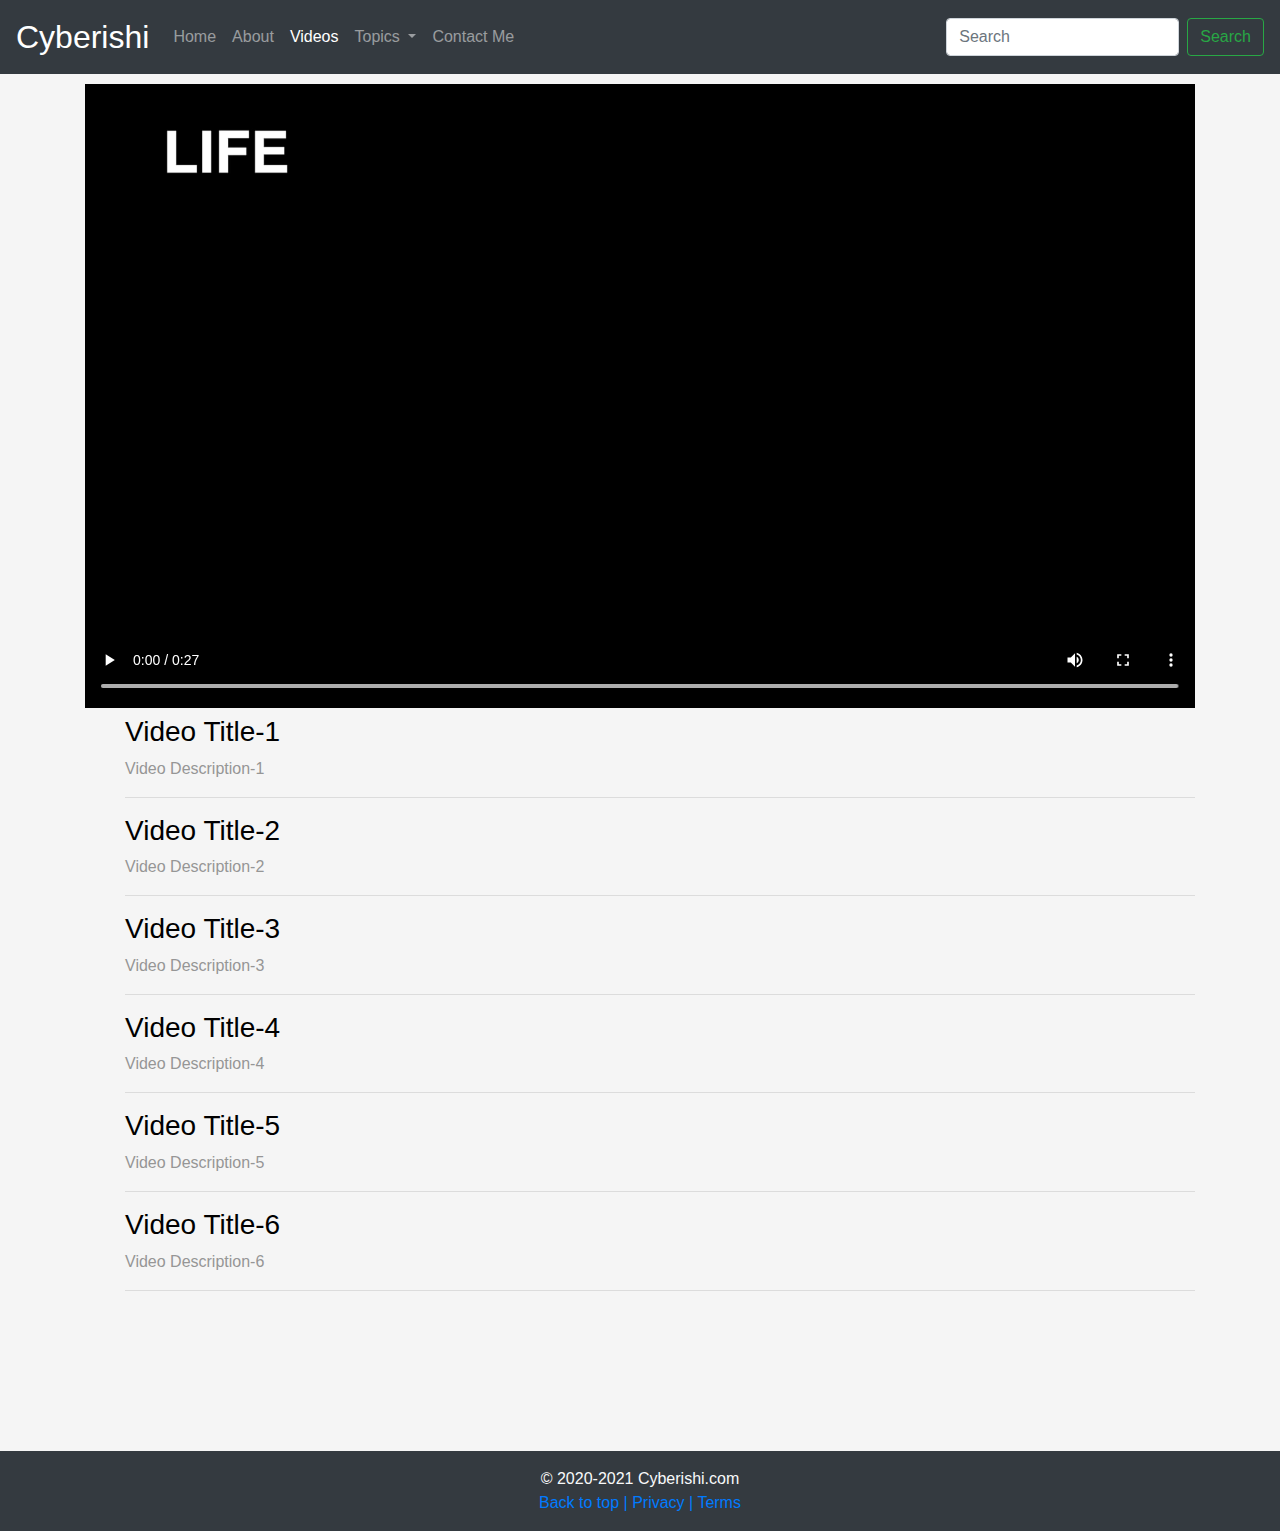
<file: vid_nettuts.html>
<!doctype html>
<html lang="en">

<head>
    <!-- Required meta tags -->
    <meta charset="utf-8">
    <meta name="viewport" content="width=device-width, initial-scale=1, shrink-to-fit=no">

    <!-- Bootstrap CSS -->
    <link rel="stylesheet" href="https://stackpath.bootstrapcdn.com/bootstrap/4.5.2/css/bootstrap.min.css"
        integrity="sha384-JcKb8q3iqJ61gNV9KGb8thSsNjpSL0n8PARn9HuZOnIxN0hoP+VmmDGMN5t9UJ0Z" crossorigin="anonymous">
    <link rel="stylesheet" href="style.css">

    <title>Videos</title>
</head>

<body>

    <!-- TOP NAVBAR -->
    <div class="container-fluid" id="navigation">
    <nav class="navbar navbar-expand-lg navbar-dark bg-dark">
        <a class="navbar-brand" href="#" style="font-size: 2rem;">Cyberishi</a>
        <button class="navbar-toggler" type="button" data-toggle="collapse" data-target="#navbarSupportedContent"
            aria-controls="navbarSupportedContent" aria-expanded="false" aria-label="Toggle navigation">
            <span class="navbar-toggler-icon"></span>
        </button>
        <div class="collapse navbar-collapse" id="navbarSupportedContent">
            <ul class="navbar-nav mr-auto">
                <li class="nav-item">
                    <a class="nav-link" href="index.html">Home</a>
                </li>
                <li class="nav-item">
                    <a class="nav-link" href="about.html">About <span class="sr-only">(current)</span> </a>
                </li>
                <li class="nav-item active">
                    <a class="nav-link" href="videos.html">Videos</a>
                </li>
                <li class="nav-item dropdown">
                    <a class="nav-link dropdown-toggle" href="#" id="navbarDropdown" role="button"
                        data-toggle="dropdown" aria-haspopup="true" aria-expanded="false">
                        Topics
                    </a>
                    <div class="dropdown-menu" aria-labelledby="navbarDropdown">
                        <a class="dropdown-item" href="vid_hextuts.html">Ethical-Hacking</a>
                        <a class="dropdown-item" href="vid_nettuts.html">Networking</a>
                        <a class="dropdown-item" href="vid_linuxtuts.html">Linux</a>
                        <div class="dropdown-divider"></div>
                        <a class="dropdown-item" href="vid_gud.html">Guides</a>
                        <a class="dropdown-item" href="articles.html">Articles</a>
                    </div>
                </li>
                <li class="nav-item">
                    <a class="nav-link" href="contact.html">Contact Me</a>
                </li>
            </ul>
            <form class="form-inline my-2 my-lg-0">
                <input class="form-control mr-sm-2" type="search" placeholder="Search" aria-label="Search">
                <button class="btn btn-outline-success my-2 my-sm-0" type="submit">Search</button>
            </form>
        </div>
    </nav>
</div>
    <div class="container-fluid">
        <h3 id="cont-title-heading">Networking Tutorials</h3>
    </div>

    <!-- VID CARDS -->
    <div class="container" style="margin-top: 50px;">
        <!-- VIDEO PANEL  -->
        <figure id="video_player" style="margin-top: 20px; width: 100%; height: auto;">
            <video controls width="100%" height="auto" controlsList="nodownload">
                <source src="v1.mp4" type="video/mp4">
            </video>
            <figcaption>
                <ul id="vid-player-list">
                    <li>
                        <a href="v1.mp4">
                            <h3>Video Title-1</h3>
                        </a>
                        <p id="vid-desc">Video Description-1</p>
                    </li>
                    <hr class="featurette-divider">
                    <li>
                        <a href="v2.mp4">
                            <h3>Video Title-2</h3>
                        </a>
                        <p id="vid-desc">Video Description-2</p>
                    </li>
                    <hr class="featurette-divider">
                    <li>
                        <a href="v3.mp4">
                            <h3>Video Title-3</h3>
                        </a>
                        <p id="vid-desc">Video Description-3</p>
                    </li>
                    <hr class="featurette-divider">
                    <li>
                        <a href="v4.mp4">
                            <h3>Video Title-4</h3>
                        </a>
                        <p id="vid-desc">Video Description-4</p>
                    </li>
                    <hr class="featurette-divider">
                    <li>
                        <a href="v5.mp4">
                            <h3>Video Title-5</h3>
                        </a>
                        <p id="vid-desc">Video Description-5</p>
                    </li>
                    <hr class="featurette-divider">
                    <li>
                        <a href="v6.mp4">
                            <h3>Video Title-6</h3>
                        </a>
                        <p id="vid-desc">Video Description-6</p>
                    </li>
                    <hr class="featurette-divider">
                </ul>
            </figcaption>
        </figure>
    </div>


    <!-- FOOTER -->
    <footer class="container-fluid bg-dark my-0 py-3 text-light" style="margin-bottom: 0px;">
        <p class="mb-0 text-center">© 2020-2021 Cyberishi.com</p>
        <p class="mb-0 text-center">
            <a href="#">Back to top |</a>
            <a href="#">Privacy |</a>
            <a href="#">Terms</a>
        </p>
    </footer>

    <!-- Optional JavaScript -->
    <!-- jQuery first, then Popper.js, then Bootstrap JS -->
    <script src="https://code.jquery.com/jquery-3.5.1.slim.min.js"
        integrity="sha384-DfXdz2htPH0lsSSs5nCTpuj/zy4C+OGpamoFVy38MVBnE+IbbVYUew+OrCXaRkfj"
        crossorigin="anonymous"></script>
    <script src="https://cdn.jsdelivr.net/npm/popper.js@1.16.1/dist/umd/popper.min.js"
        integrity="sha384-9/reFTGAW83EW2RDu2S0VKaIzap3H66lZH81PoYlFhbGU+6BZp6G7niu735Sk7lN"
        crossorigin="anonymous"></script>
    <script src="https://stackpath.bootstrapcdn.com/bootstrap/4.5.2/js/bootstrap.min.js"
        integrity="sha384-B4gt1jrGC7Jh4AgTPSdUtOBvfO8shuf57BaghqFfPlYxofvL8/KUEfYiJOMMV+rV"
        crossorigin="anonymous"></script>
    <script src="index.js"></script>

</body>

</html>
</file>
<file: style.css>
body{
background-color: whitesmoke;
}
li{
    list-style: none;
}
figcaption li a{
    text-decoration: none;
    color: rgb(0, 0, 0);
}
#vid-desc{
    color: rgb(150, 150, 150);
}
#cont-title-heading{
    padding: 10px auto;
    padding-left: 9%;
    background-color: #e9ecef;
}
#vid-player-list{
    width: 1280; 
    height: 720px; 
    overflow: auto
}
#descript{
    font-size: 1.5rem;
}
.logo-space{
    display: inline-block;
}
#icon{
    margin: 0px auto;
    margin-left: auto;
    margin-right: 0px;
}
#icon a{
    margin: 10px auto;

}
#icon a img{
    height: 80px;
    padding: 10px 10px 10px 10px;
}
.contact-form{
    margin: 10px auto;
    max-width: 60%;
}
.btn-signup{
    color: tomato;
    display: block;
    padding: 10px ;
    margin: 15px auto;
    width: 20%;
    border-radius: 5px;
    border: none;
    cursor: pointer;
    background-color:white;
    border: tomato solid 0.5px;
}
.btn-signup:hover{
    background-color: tomato;
    color: white;
}
.btn-login{
    color: tomato;
    display: block;
    padding: 10px ;
    margin: 15px auto;
    width: 20%;
    border-radius: 5px;
    border: none;
    cursor: pointer;
    background-color:white;
    border: tomato solid 0.5px;
}
.btn-login:hover{
    background-color: tomato;
    color: white;
}
#vid-player-list li a{
    text-decoration-color: orange;
}
#vid-player-list li a:hover{
    color: orange;
    transition-duration: 180ms;
    transition-timing-function: ease-in ease-out;
}
.navbar-nav ul li a:hover{
    color: orange;
    transition-duration: 180ms;
    transition-timing-function: ease-in ease-out;
}
.container-fluid{
    max-width: 100vw;
    padding: 0 0 0 0 ;
}
#navigation{
max-width: 100vw;
display: block;
position: fixed;
top: 0px;
z-index: 5;
}

.carousel-caption,.carousel-indicators{
    z-index: 1;
}

.c-head{
    font-size: 3rem;
    color: orange;
}
html{
    scroll-behavior: smooth;
}
</file>
